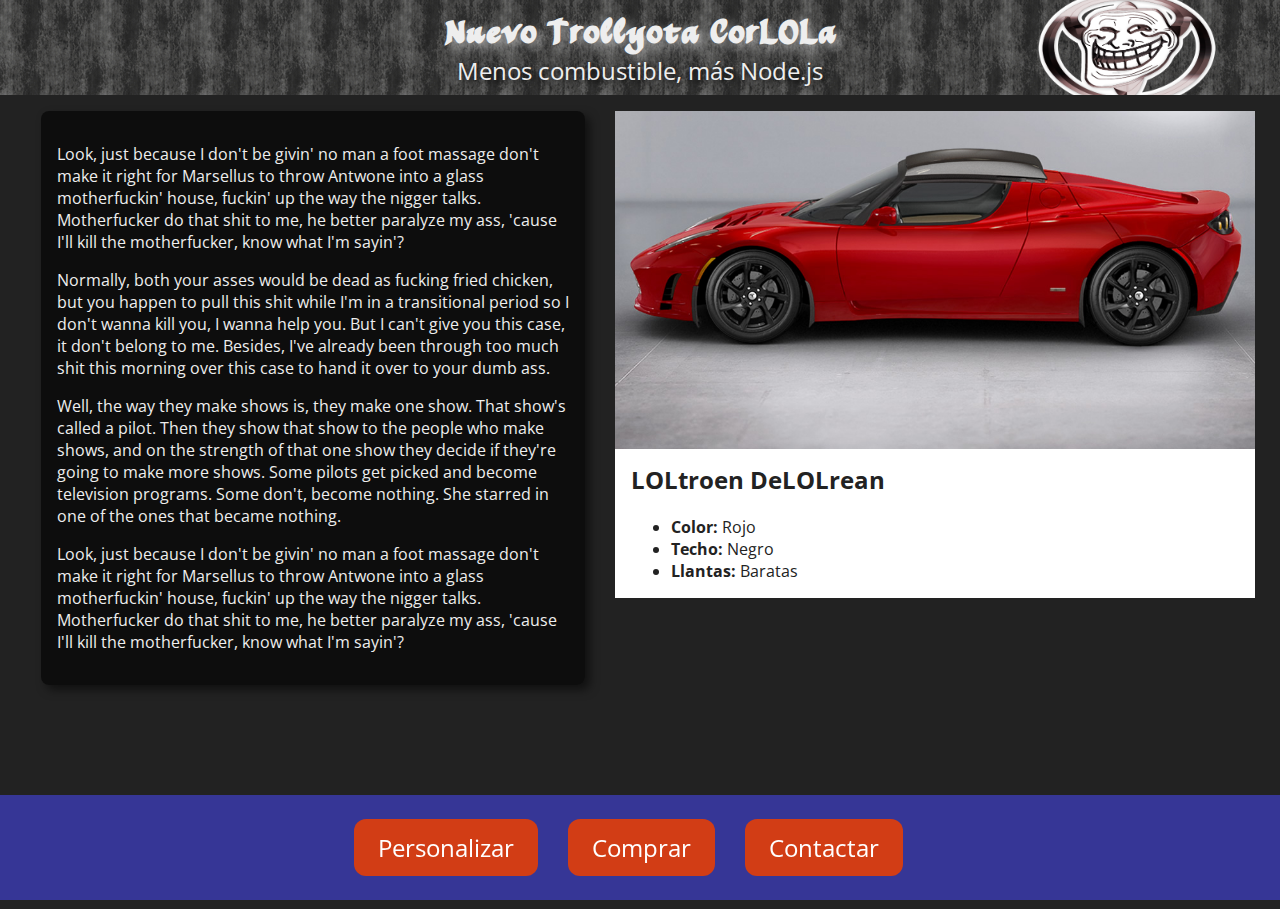
<file: index.html>
<!DOCTYPE html>
<html lang="es">
<head>
	<meta charset="utf-8" />
	<title>Nuevo Trollyota CorLOLa</title>
	<link rel="stylesheet" href="normalize.css" />
	<link href='http://fonts.googleapis.com/css?family=Open+Sans' rel='stylesheet' type='text/css' />
	<link rel="stylesheet" href="estilos.css" />
	<script src="prefixfree.min.js"></script>
	<script src="//ajax.googleapis.com/ajax/libs/jquery/1.8.3/jquery.min.js"></script>
	<script src="codiguito.js"></script>
</head>
<body>
	<header>
		<hgroup>
			<h1>Nuevo Trollyota CorLOLa</h1>
			<h2>Menos combustible, más Node.js</h2>
		</hgroup>
	</header>
	<section>
		<article id="historia" class="historia">
			<p>Look, just because I don't be givin' no man a foot massage don't make it right for Marsellus to throw Antwone into a glass motherfuckin' house, fuckin' up the way the nigger talks. Motherfucker do that shit to me, he better paralyze my ass, 'cause I'll kill the motherfucker, know what I'm sayin'? </p>
			<p>Normally, both your asses would be dead as fucking fried chicken, but you happen to pull this shit while I'm in a transitional period so I don't wanna kill you, I wanna help you. But I can't give you this case, it don't belong to me. Besides, I've already been through too much shit this morning over this case to hand it over to your dumb ass. </p>
			<p>Well, the way they make shows is, they make one show. That show's called a pilot. Then they show that show to the people who make shows, and on the strength of that one show they decide if they're going to make more shows. Some pilots get picked and become television programs. Some don't, become nothing. She starred in one of the ones that became nothing. </p>
			<p>Look, just because I don't be givin' no man a foot massage don't make it right for Marsellus to throw Antwone into a glass motherfuckin' house, fuckin' up the way the nigger talks. Motherfucker do that shit to me, he better paralyze my ass, 'cause I'll kill the motherfucker, know what I'm sayin'? </p>
		</article>
		<figure id="cochecito">
			<div id="cajacochecito">
				<img id="imgcoche" src="crojo.jpg" />
				<img id="imgtecho" src="techonegro.png" />
				<img id="imgllanta" src="llantas1.png" />
			</div>
			<figcaption>
				<h2>LOLtroen DeLOLrean</h2>
				<ul>
					<li><strong>Color:</strong> <span id="colorcoche">Rojo</span></li>
					<li><strong>Techo:</strong> <span id="colortecho">Negro</span></li>
					<li><strong>Llantas:</strong> <span id="colorllanta">Baratas</span></li>
				</ul>
			</figcaption>
		</figure>
		<section id="personalizacion">
			<article id="color">
				<h2>Color</h2>
				<div id="blanco">&nbsp;</div>
				<div id="negro">&nbsp;</div>
				<div id="rojo">&nbsp;</div>
				<div id="azul">&nbsp;</div>
				<div id="amarillo">&nbsp;</div>
				<div id="verde">&nbsp;</div>
			</article>
			<article id="llantas">
				<h2>Llantas</h2>
				<figure id="llantas1">
					<img src="llanta1.png" />
					<figcaption>
						Baratas
					</figcaption>
				</figure>
				<figure id="llantas2">
					<img src="llanta2.png" />
					<figcaption>
						Caras
					</figcaption>
				</figure>
			</article>
			<article id="techo">
				<h2>Tipo de techo</h2>
				<figure id="techoblanco">
					<img src="techo1.png" />
					<figcaption>
						Techo blanco
					</figcaption>
				</figure>
				<figure id="techonegro">
					<img src="techo2.png" />
					<figcaption>
						Techo negro
					</figcaption>
				</figure>
			</article>
		</section>
	</section>
	<nav>
		<ul>
			<li><a href="#" id="personalizar">Personalizar</a></li>
			<li><a href="#" id="comprar">Comprar</a></li>
			<li><a href="#" id="contactar">Contactar</a></li>
		</ul>
	</nav>
	<div id="dialogComprar" class="dialogo">
		El curso de mejorandola ha pagado tu coche :D
	</div>
	<div id="dialogContactar" class="dialogo">
		Sigueme en Twitter como @carcmonge <img src="twitter.png">
	</div>
</body>
</html>
</file>
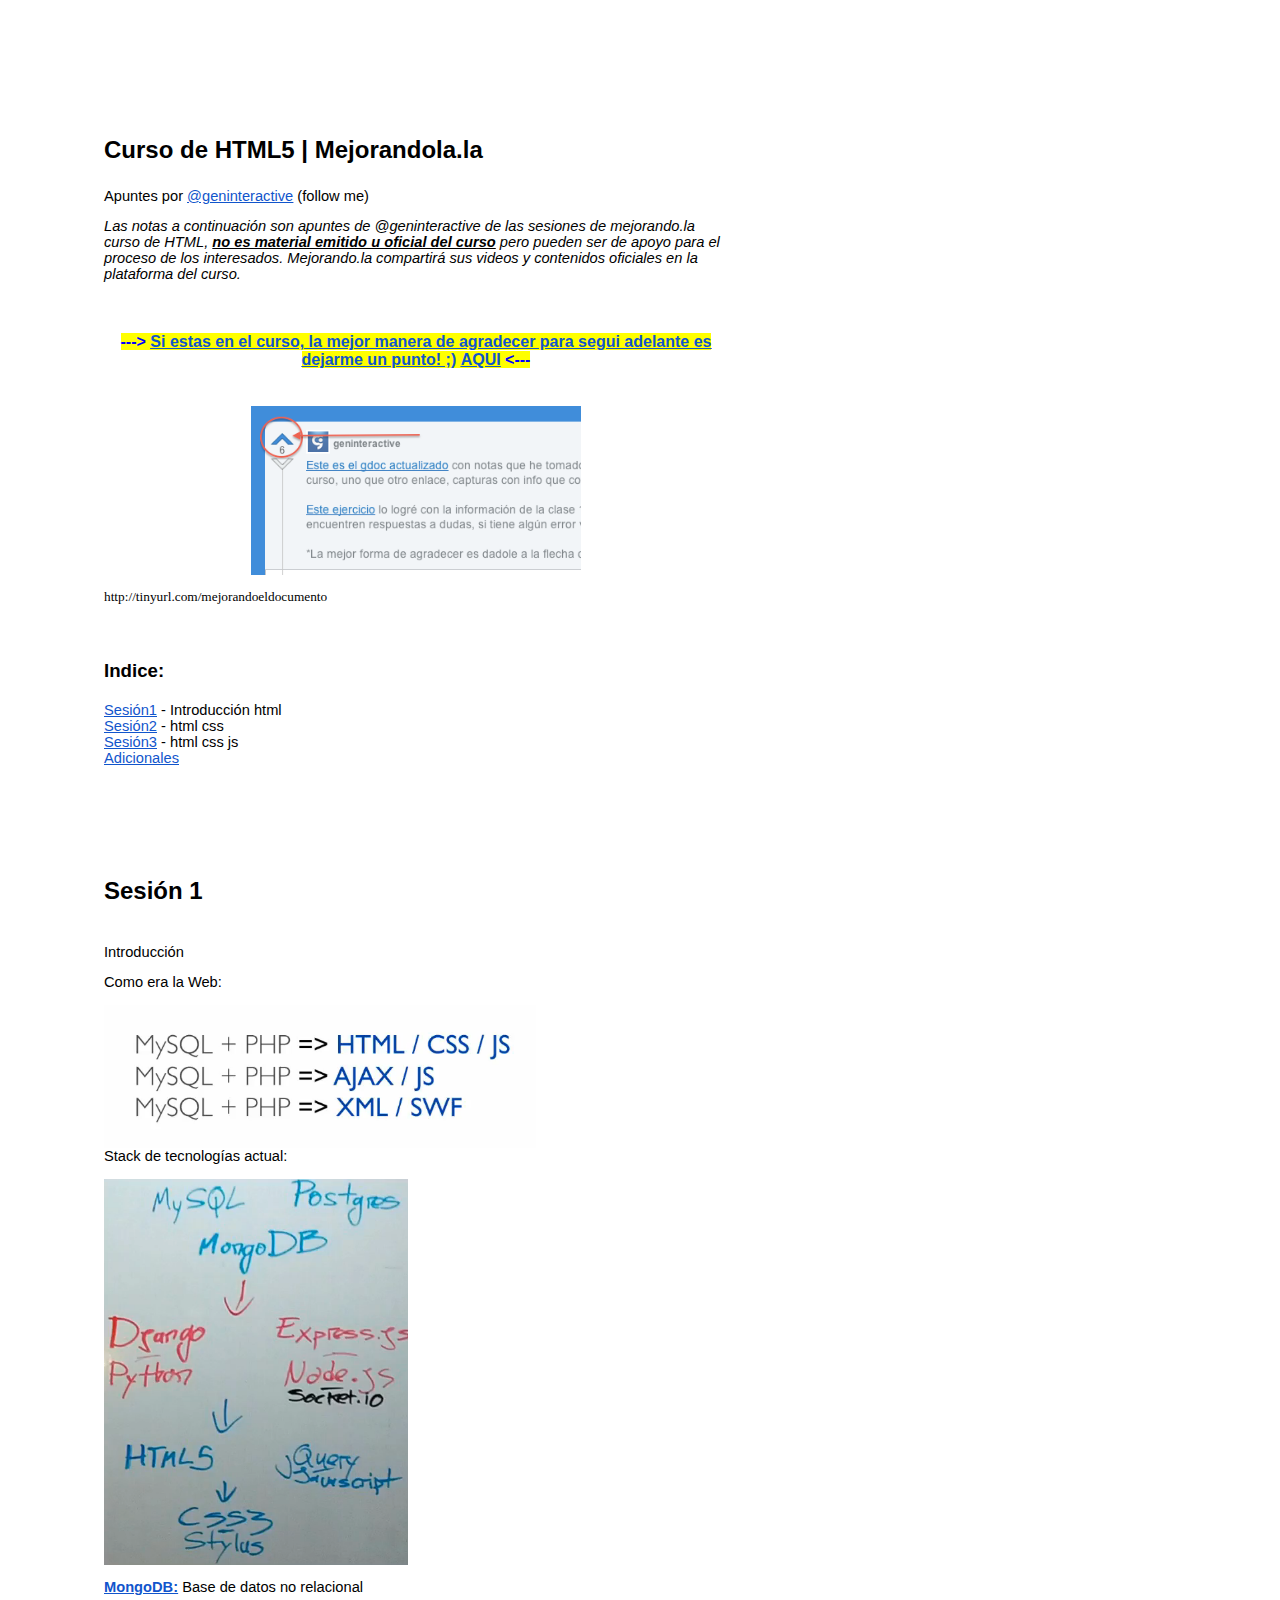
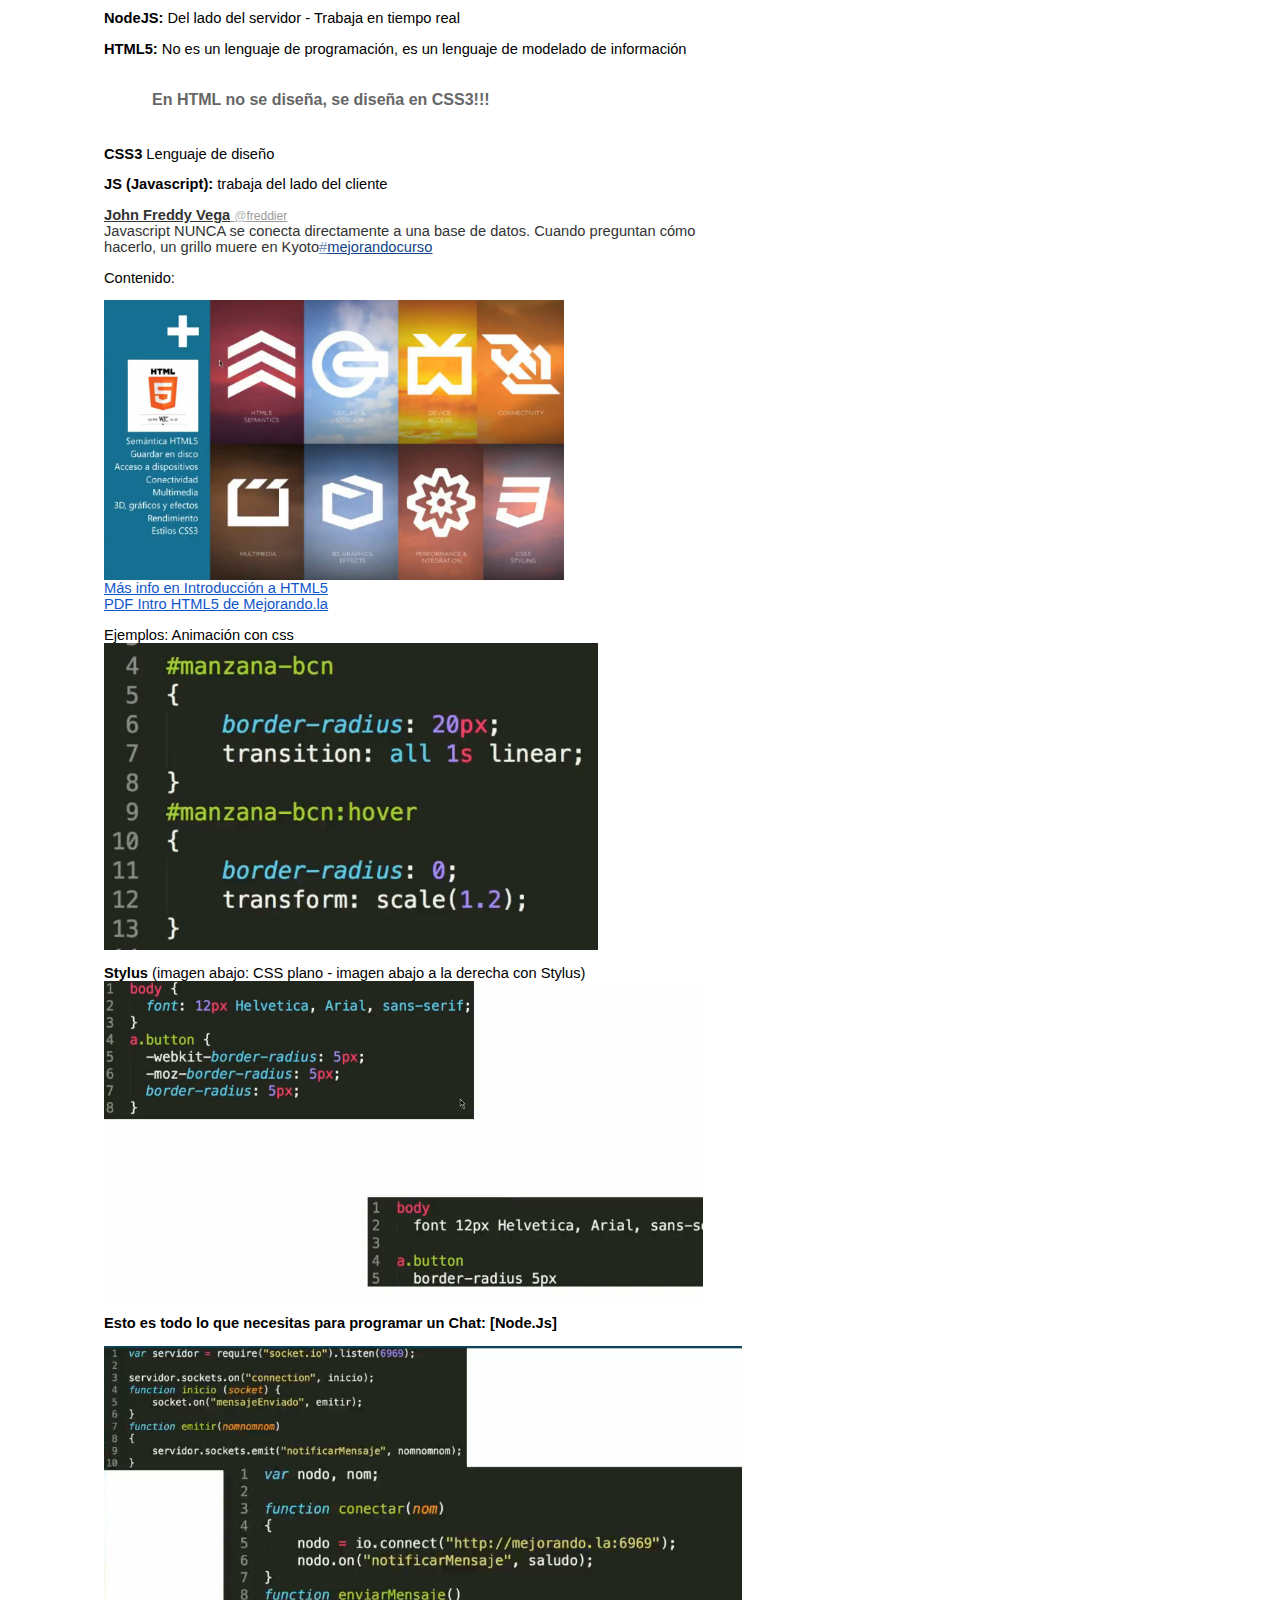
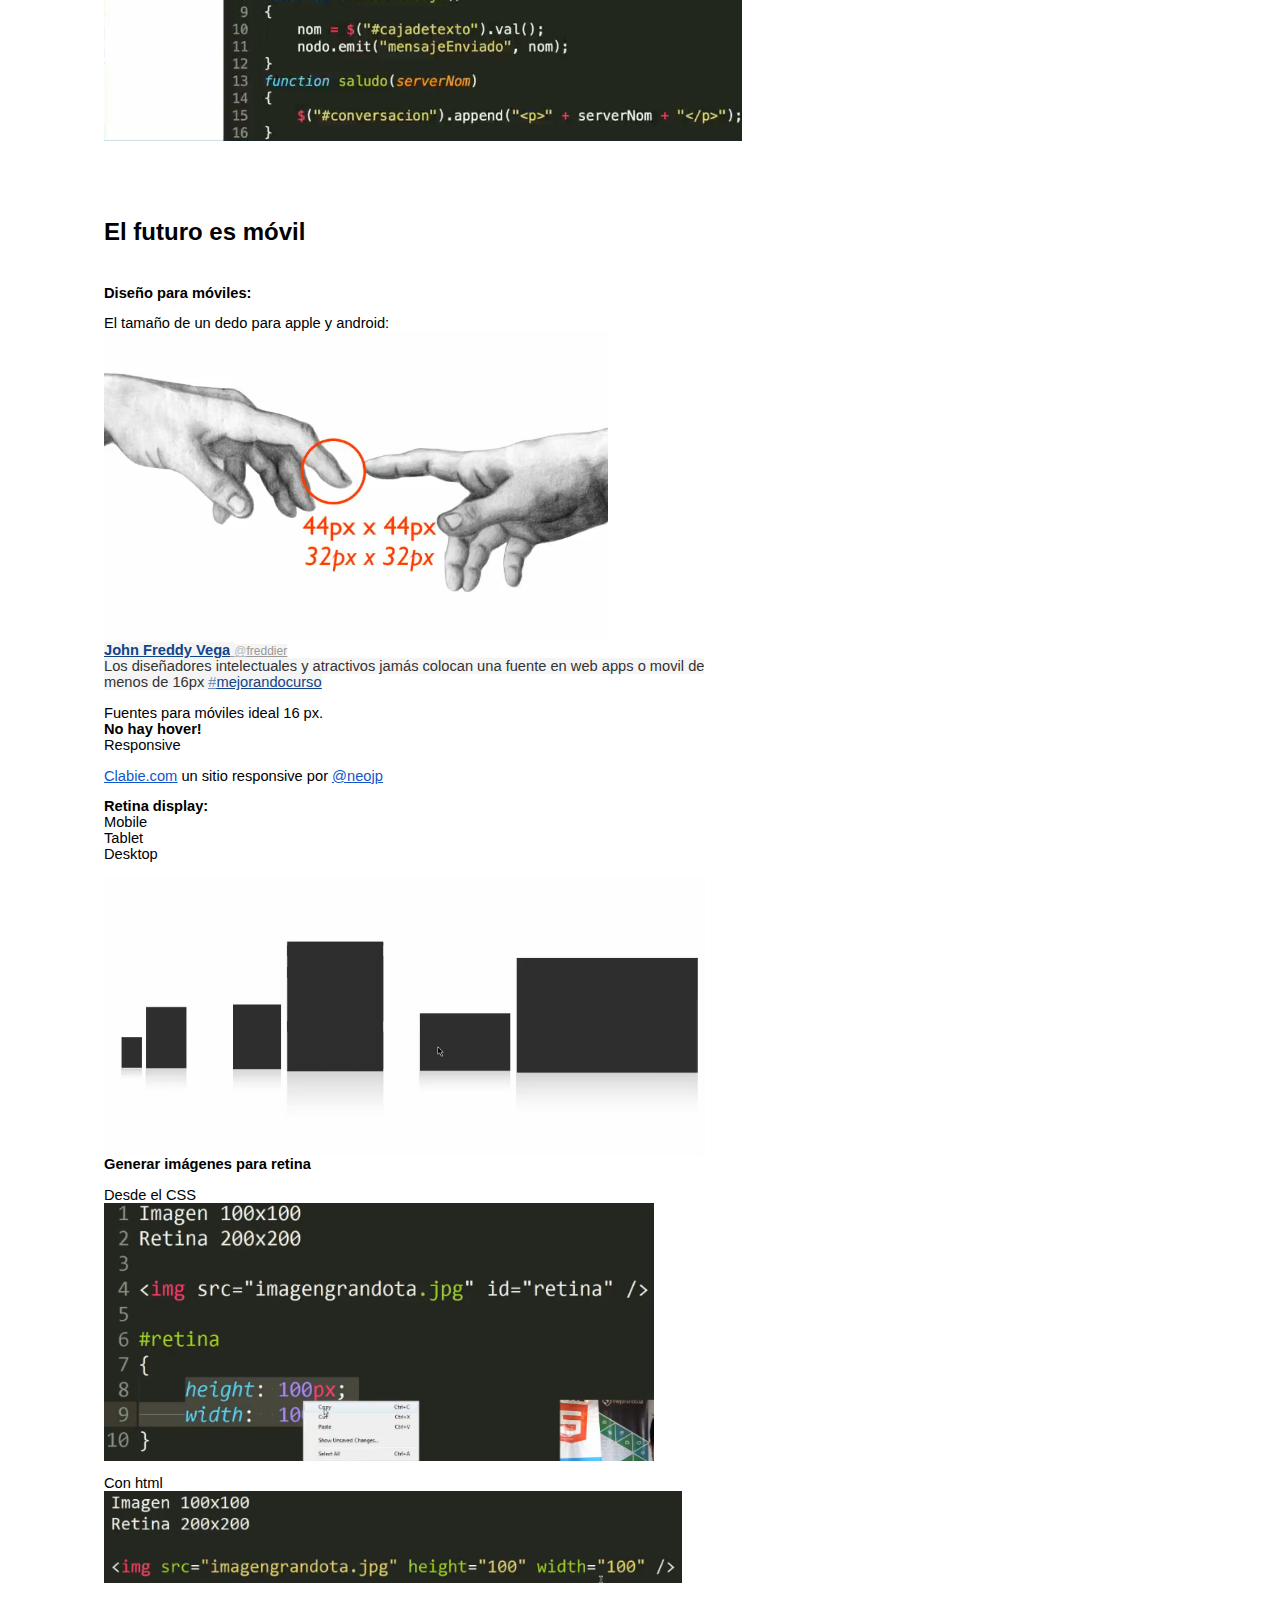
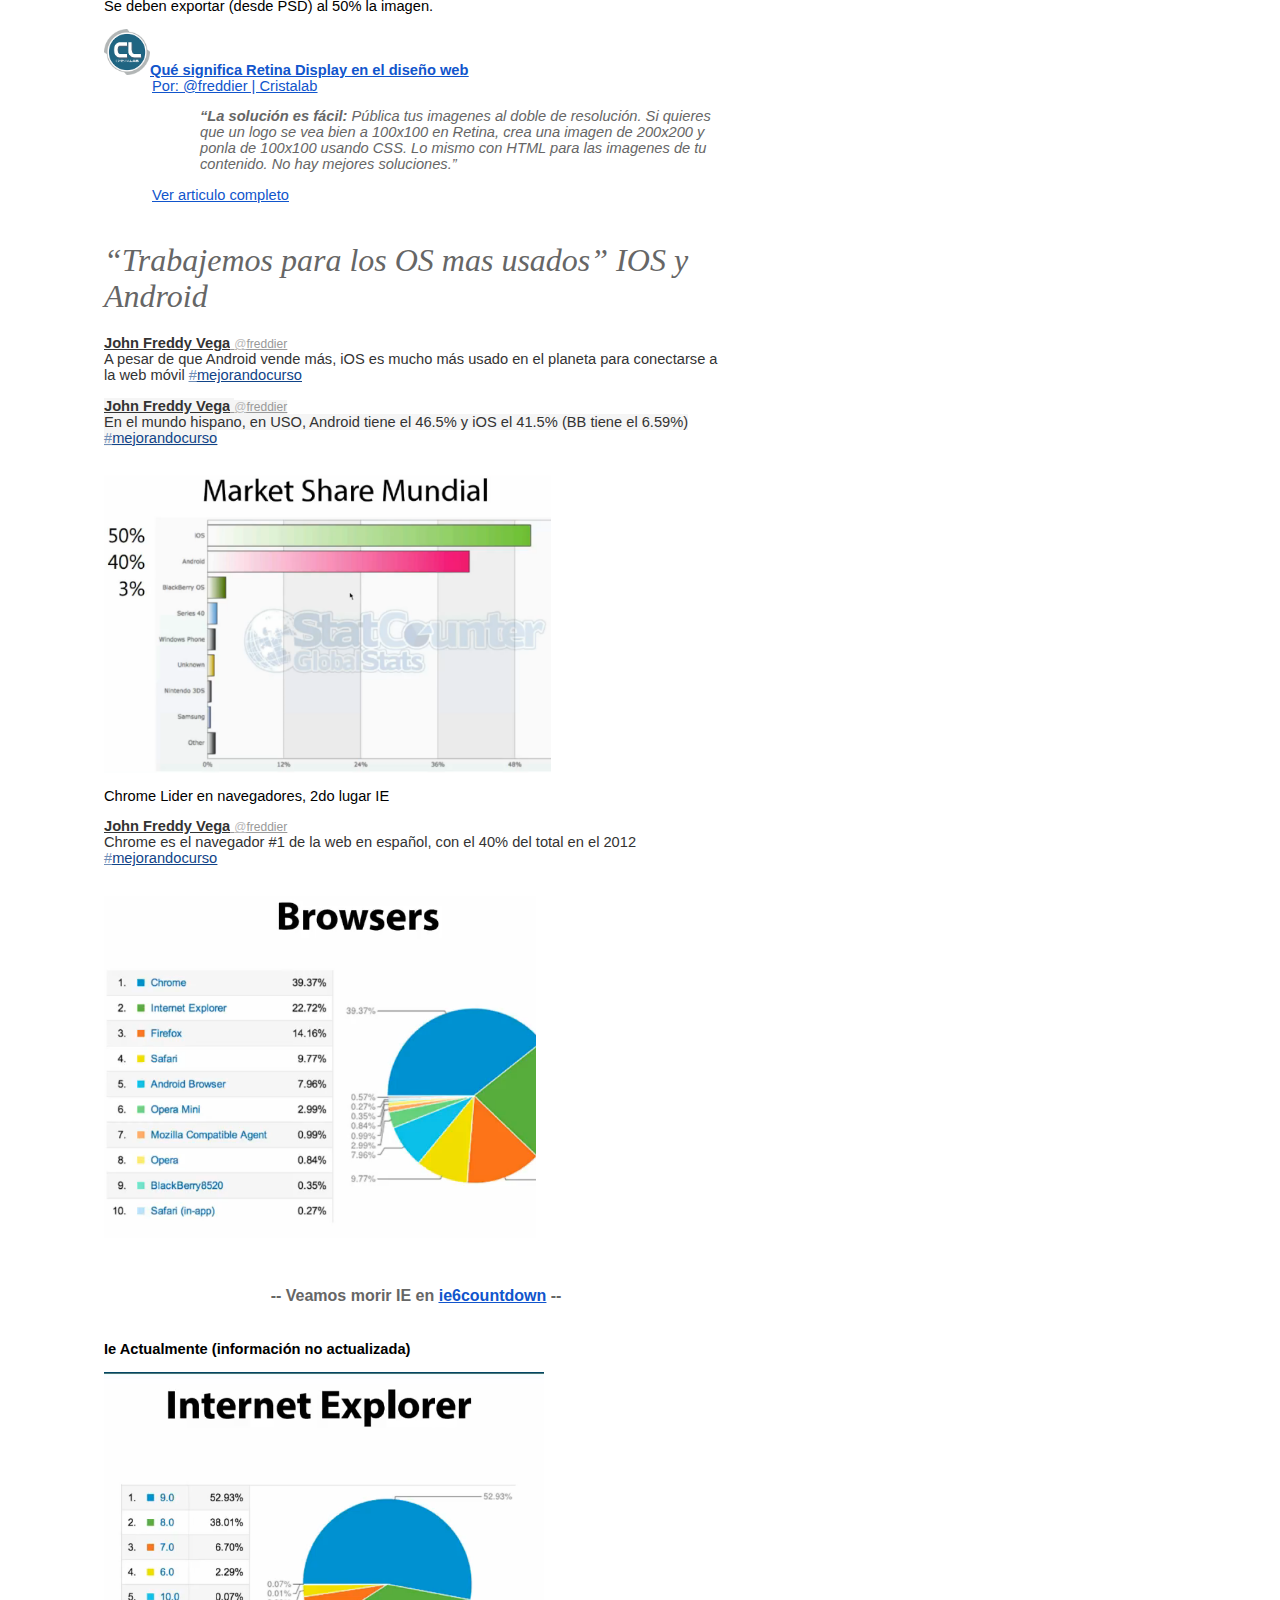
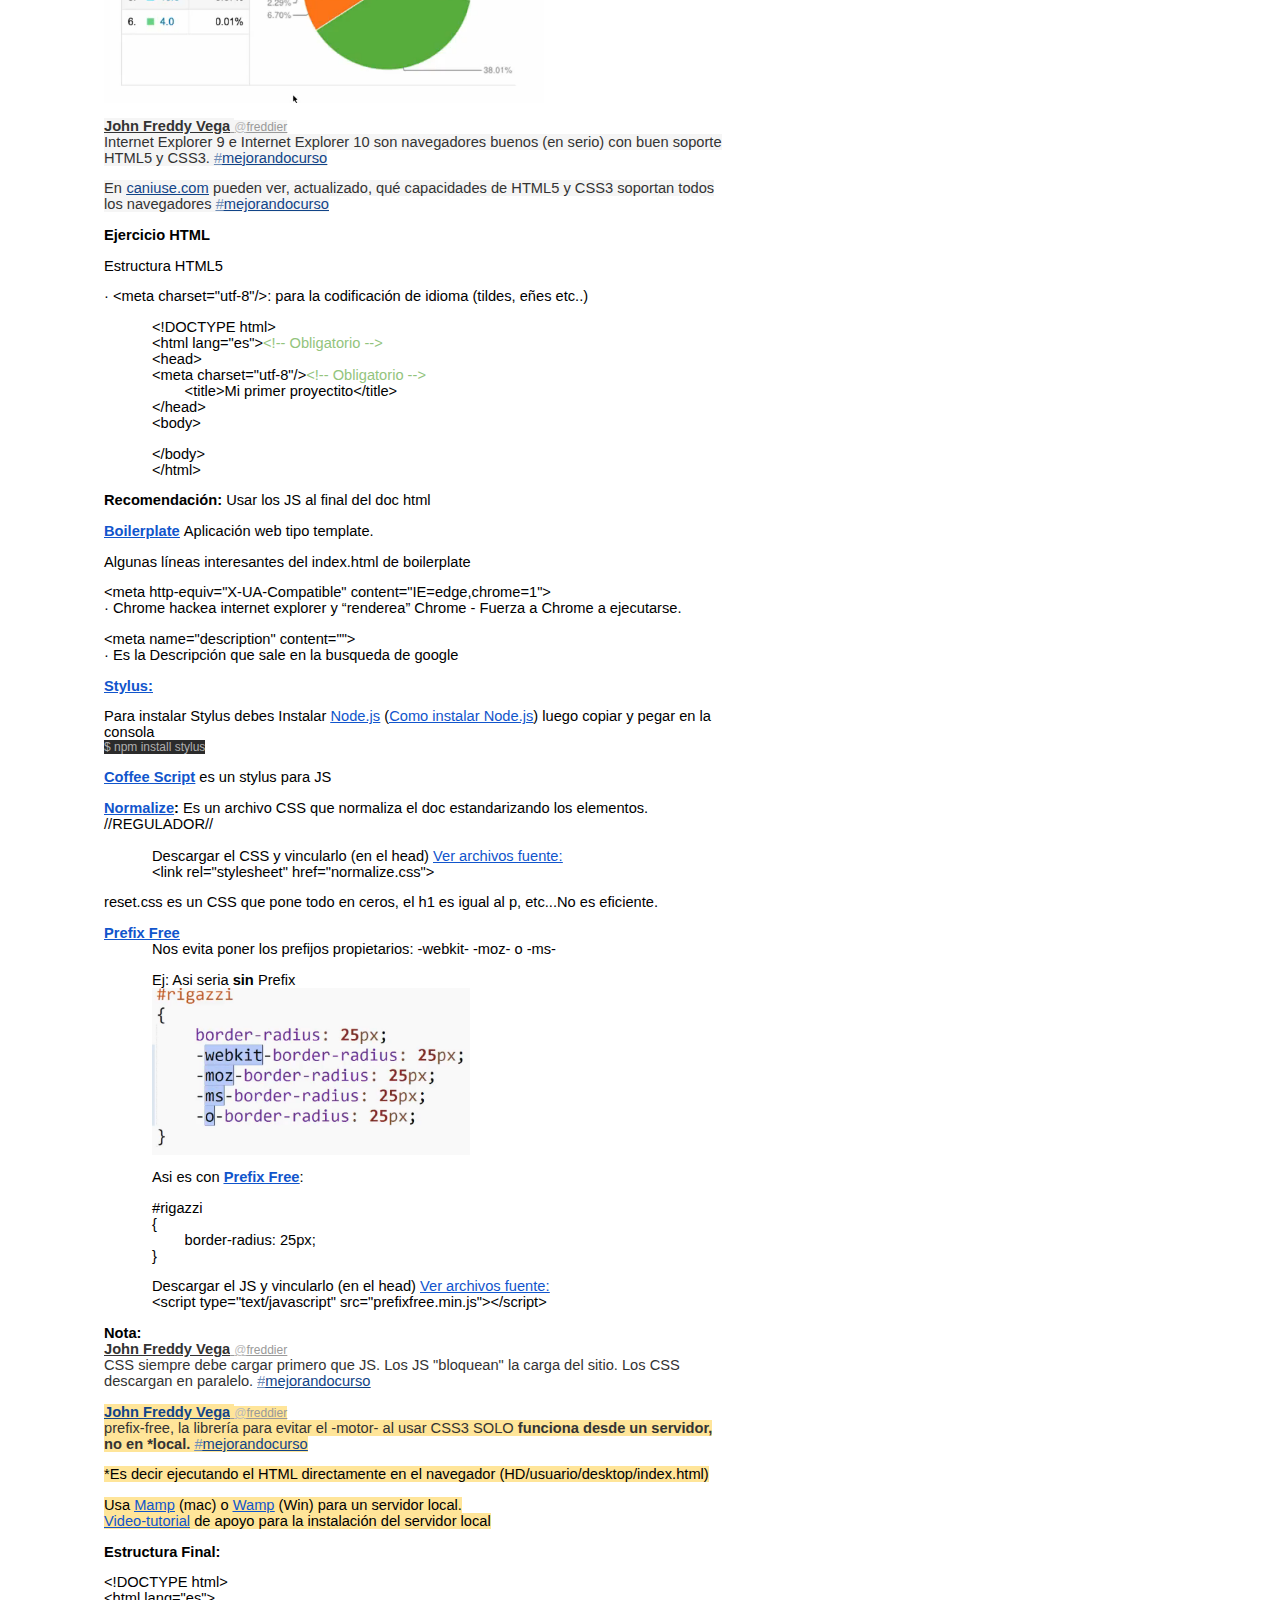
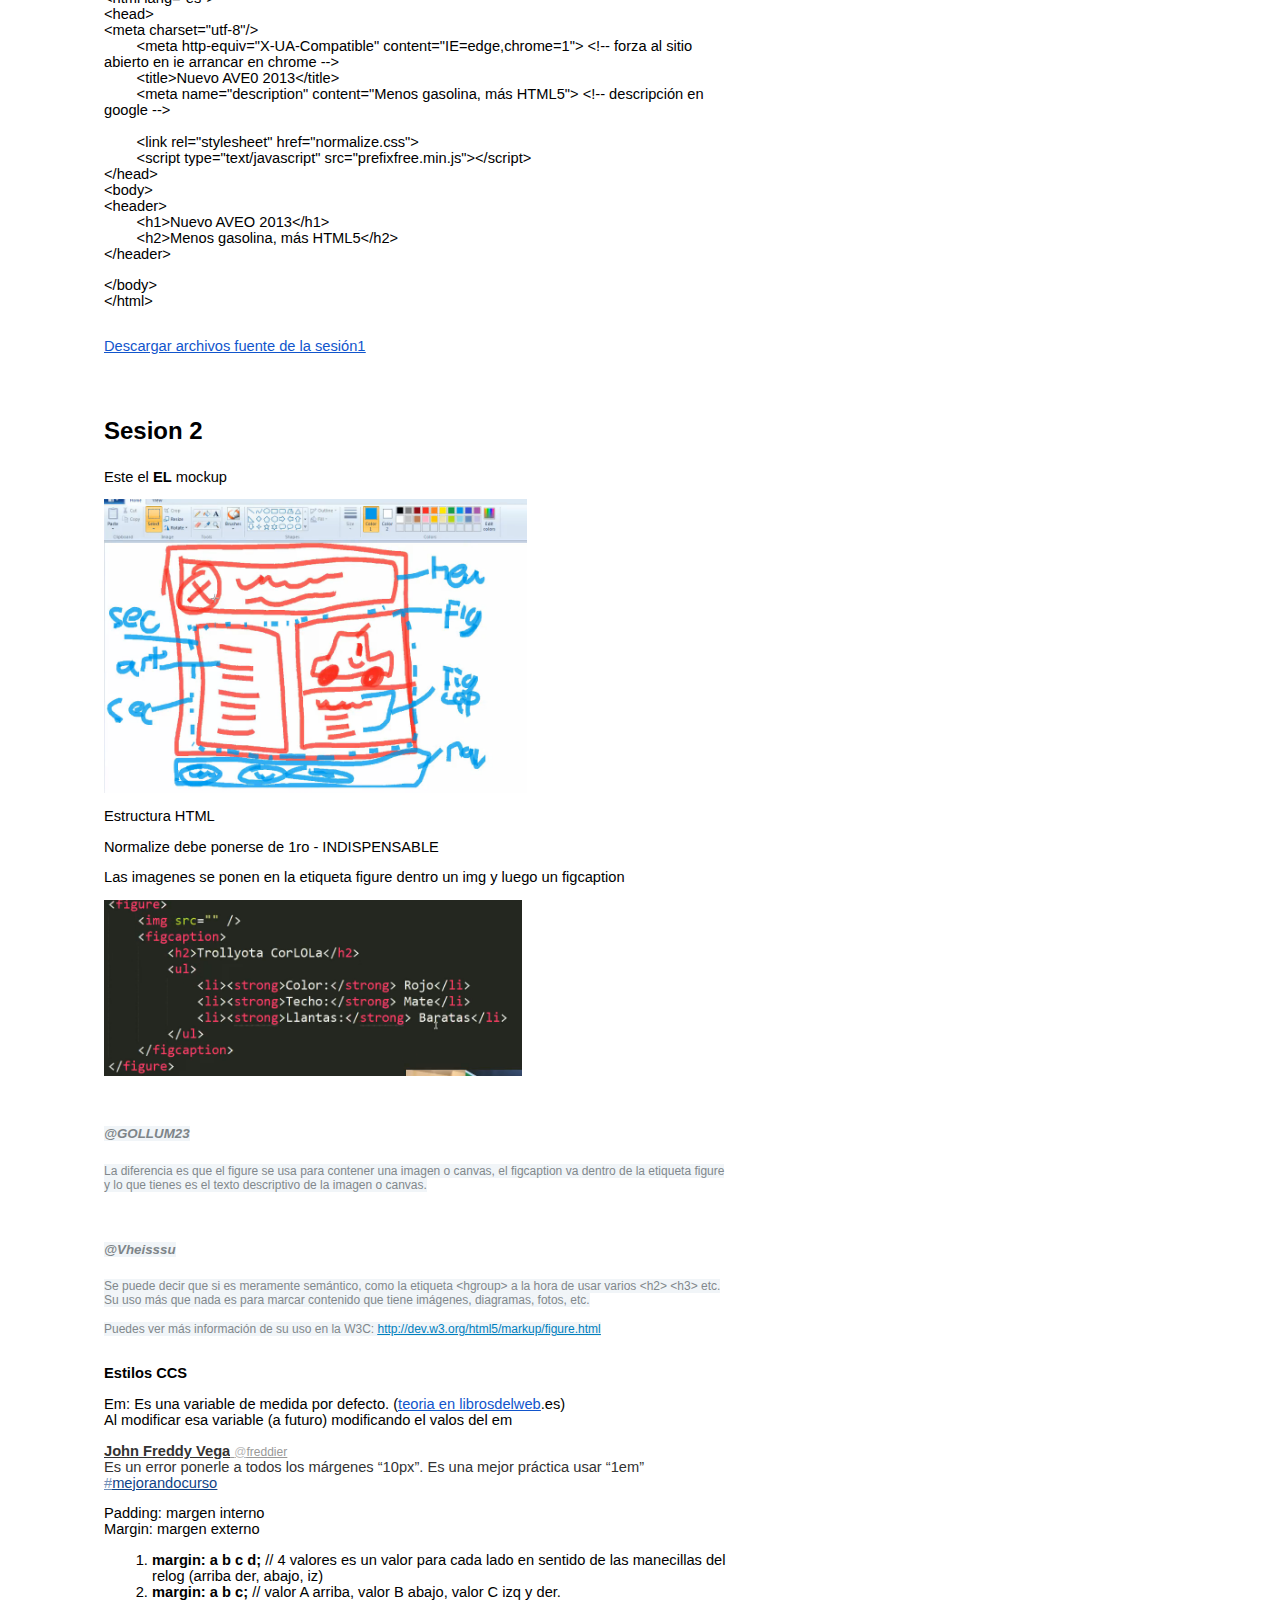
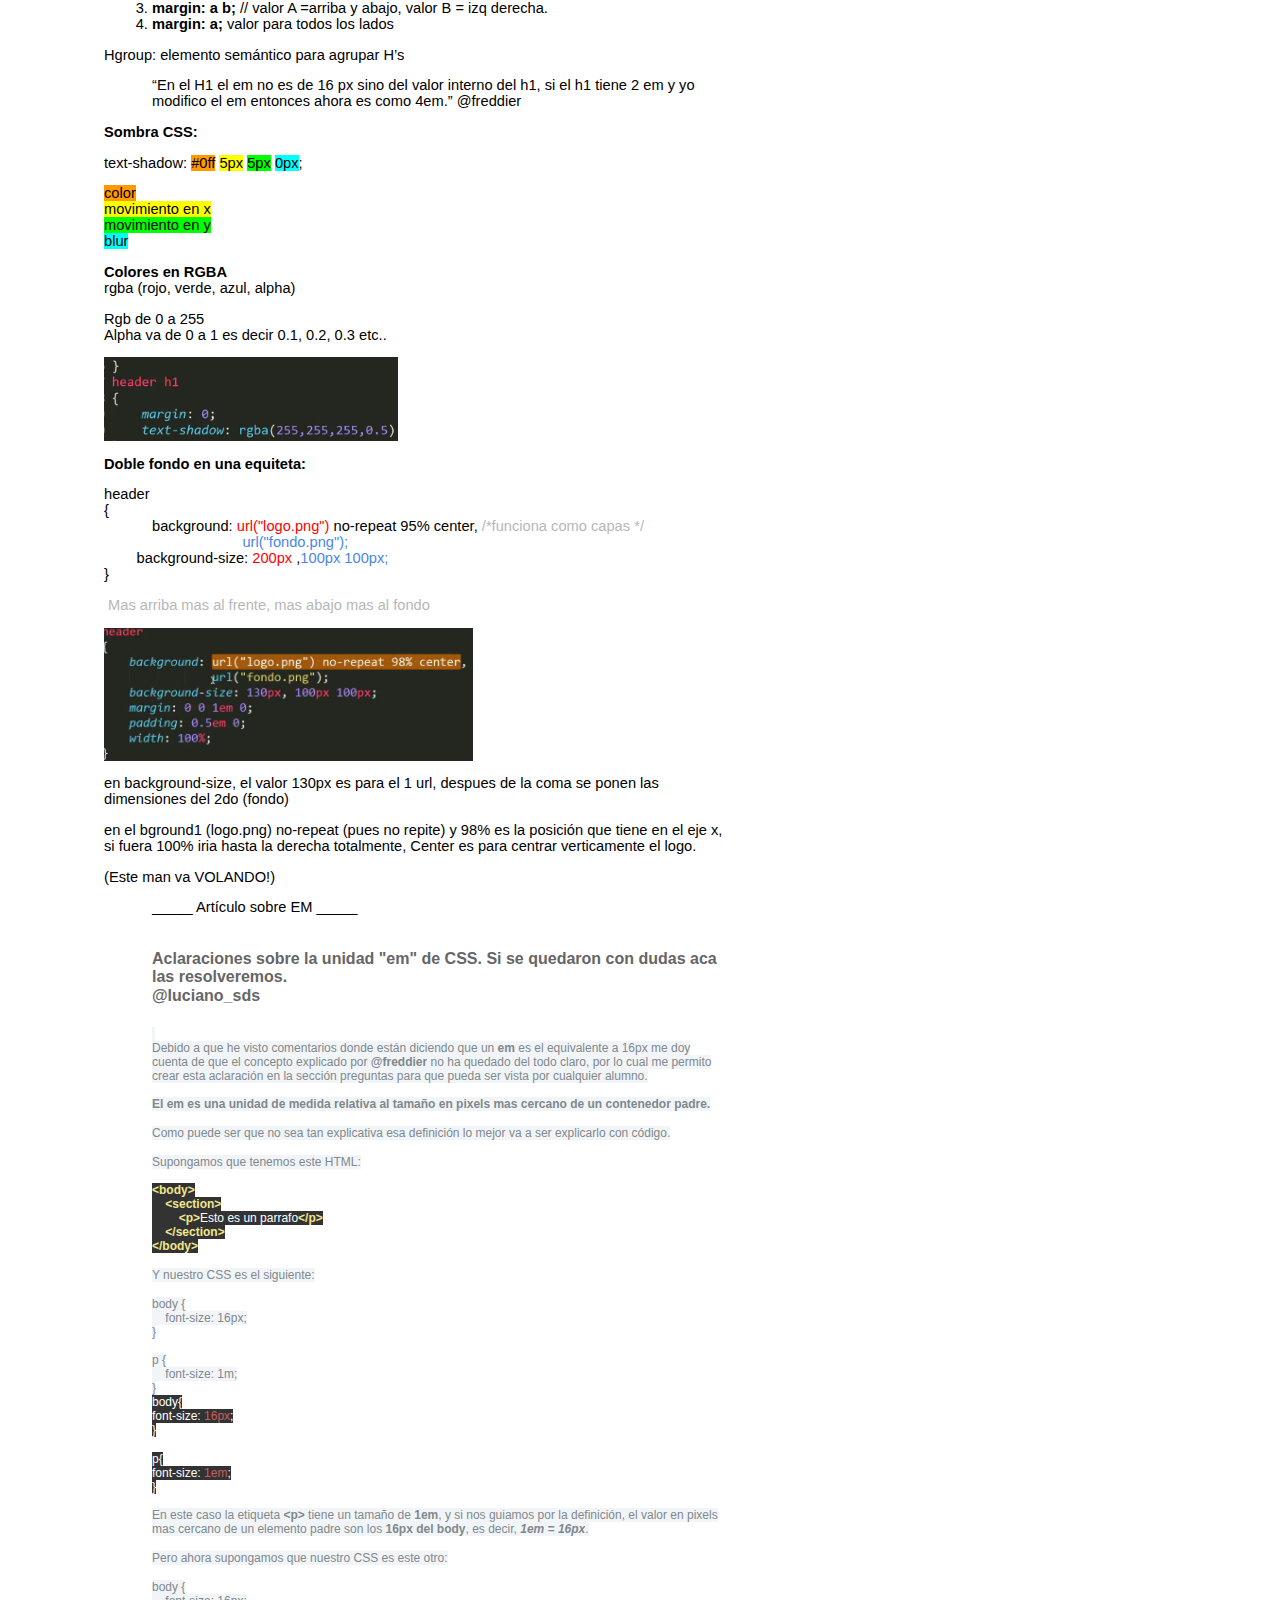
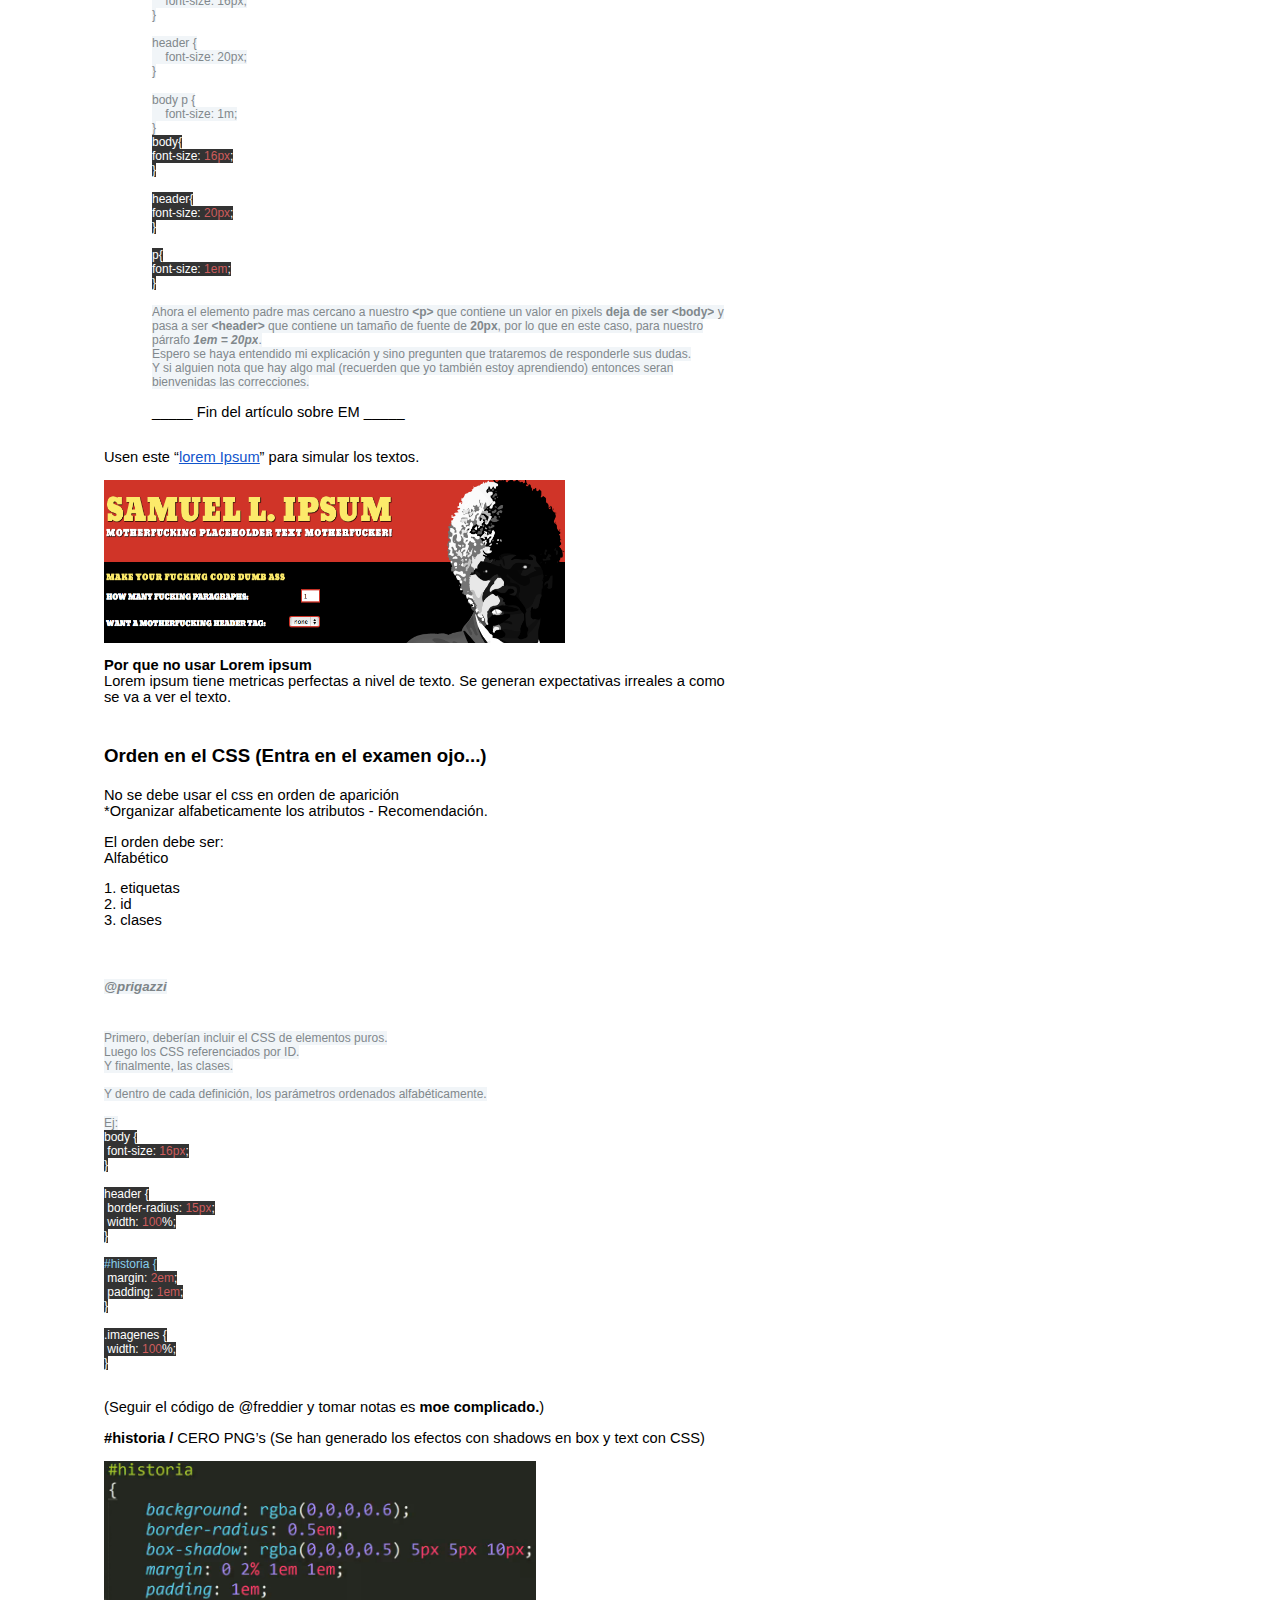
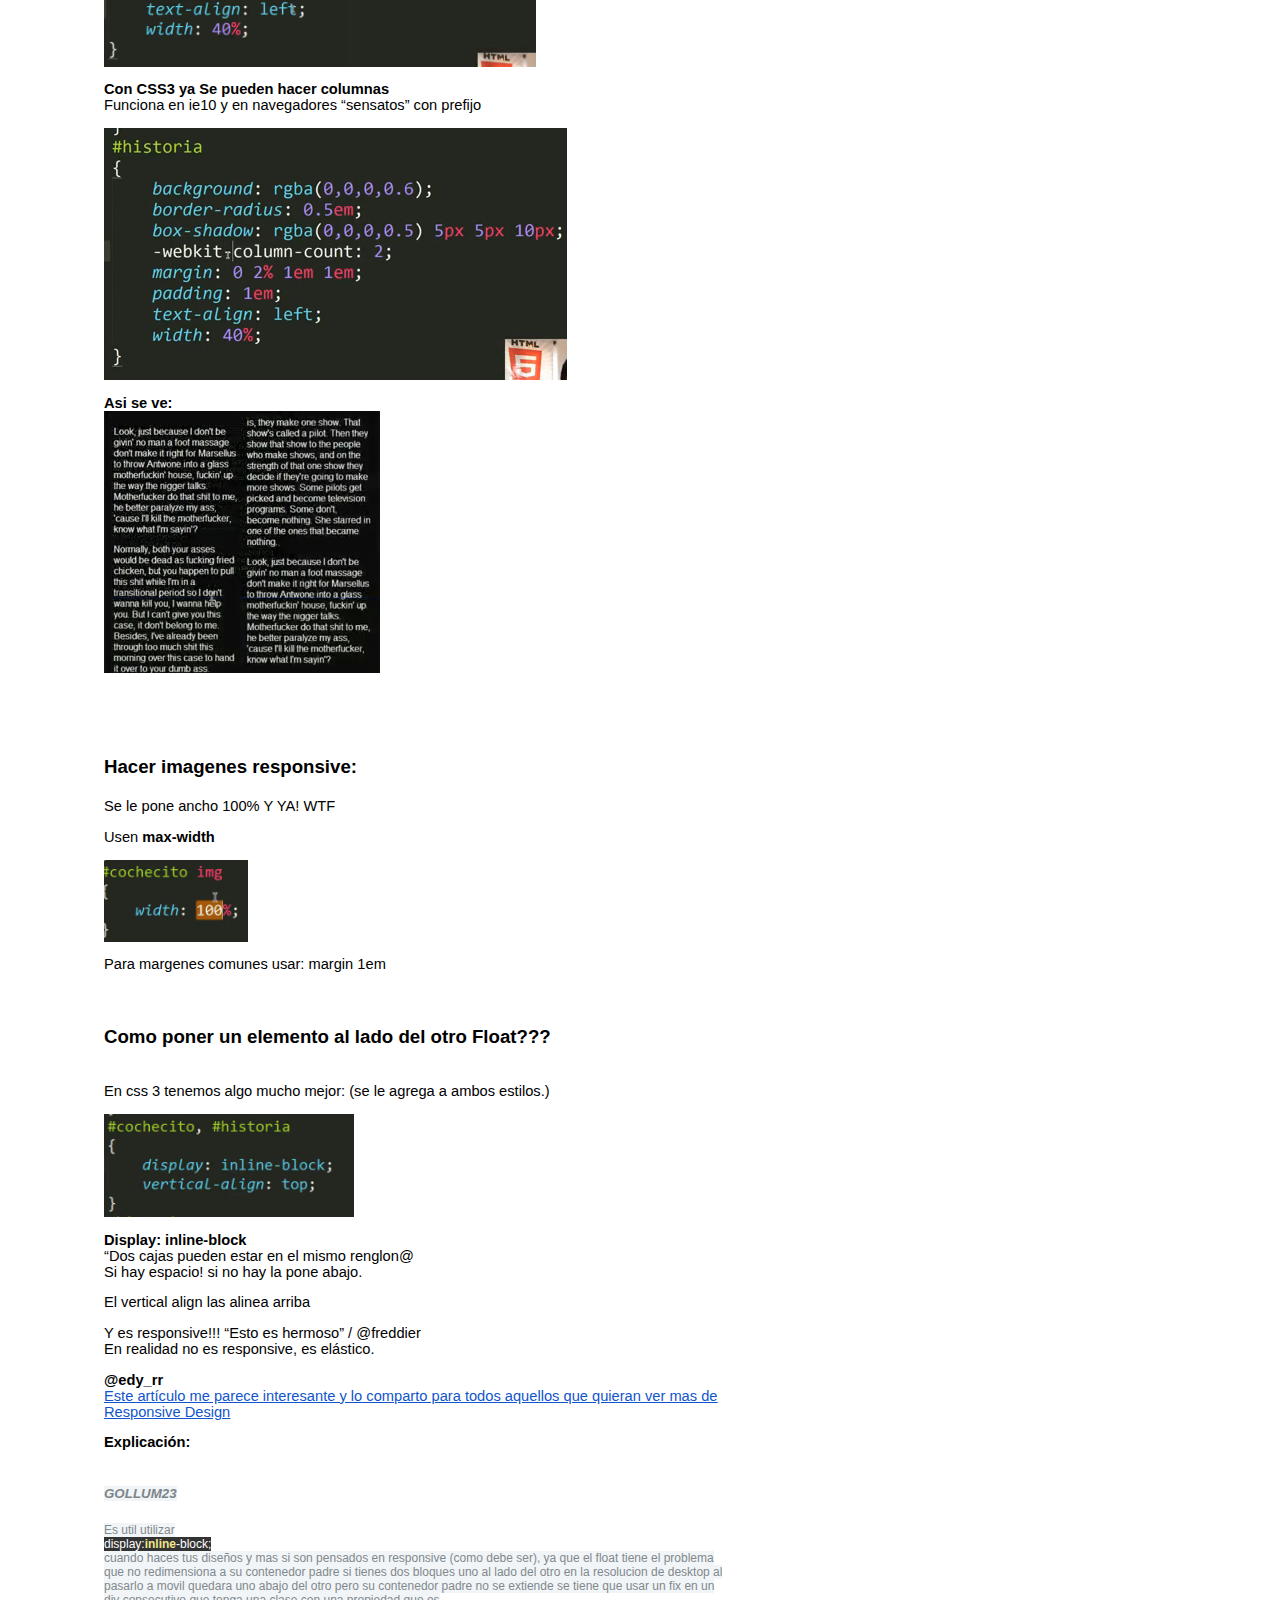
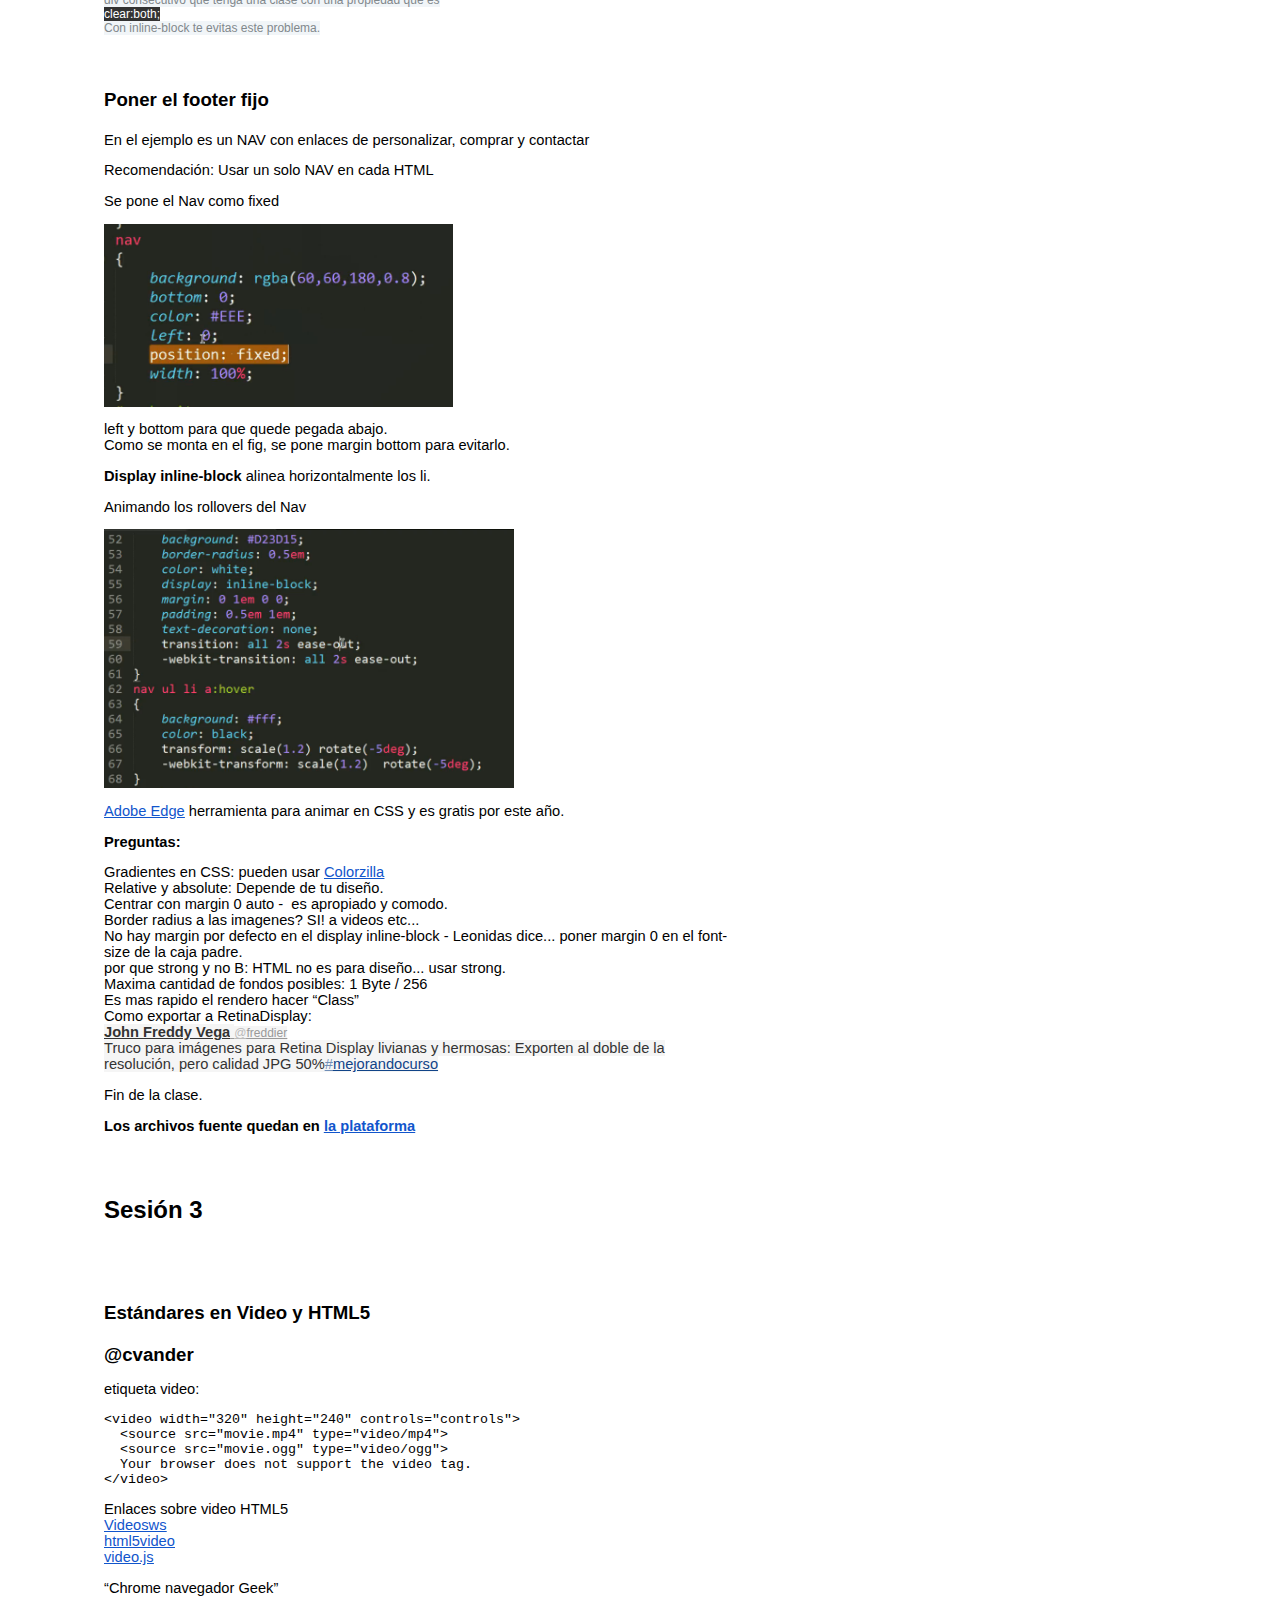
<file: apuntes/CursodeHTML5Mejorandola.la.html>
<html><head><title>Curso de HTML5 | Mejorandola.la</title><style type="text/css">ol{margin:0;padding:0}.c18{color:#ffffff;font-size:9pt;background-color:#f1f5f8;text-decoration:underline}.c6{color:#81888c;font-size:9pt;background-color:#f1f5f8;text-decoration:underline}.c7{color:#333333;background-color:#ffffff;text-decoration:underline;font-weight:bold}.c14{color:#81888c;font-size:9pt;background-color:#f1f5f8;font-weight:bold}.c5{color:#0080be;font-size:9pt;background-color:#f1f5f8;text-decoration:underline}.c49{list-style-type:decimal;margin:0;padding:0}.c15{color:#81888c;font-size:9pt;background-color:#f1f5f8}.c40{color:#afafaf;font-size:9pt;background-color:#2b2b2b}.c33{color:#bbbbbb;font-size:9pt;text-decoration:underline}.c1{color:#ffffff;font-size:9pt;background-color:#333333}.c27{color:#f0e68c;font-size:9pt;background-color:#333333}.c12{color:#87ceeb;font-size:9pt;background-color:#333333}.c11{color:#cd5c5c;font-size:9pt;background-color:#333333}.c30{color:#7e8589;font-size:10pt;background-color:#f1f5f8}.c19{color:#a6b2b7;font-size:8pt;background-color:#f1f5f8}.c32{color:#999999;font-size:9pt;text-decoration:underline}.c8{color:#1155cc;text-decoration:underline}.c50{font-size:10pt;font-family:"Verdana"}.c21{font-size:10pt;font-family:"Courier New"}.c41{color:#708eb7;text-decoration:underline}.c20{color:#333333;background-color:#ffe599}.c46{max-width:468pt;padding:72pt 72pt 72pt 72pt}.c29{color:#0000ff;background-color:#ffff00}.c25{color:#ffffff;font-size:12pt}.c28{color:#114488;text-decoration:underline}.c3{color:inherit;text-decoration:inherit}.c39{color:#999999;text-decoration:underline}.c34{background-color:#ffff00}.c45{padding-left:0pt}.c24{color:#333333}.c51{height:14pt}.c13{text-indent:36pt}.c2{margin-left:36pt}.c0{direction:ltr}.c38{color:#4a86e8}.c10{background-color:#00ff00}.c26{background-color:#ffe599}.c4{height:11pt}.c17{font-style:italic}.c16{font-weight:bold}.c43{font-size:1pt}.c22{color:#666666}.c48{margin-left:72pt}.c31{background-color:#f5f5f5}.c52{color:#ffff00}.c53{color:#b7b7b7}.c23{color:#93c47d}.c37{color:#ff0000}.c36{text-align:center}.c44{font-size:14pt}.c42{text-decoration:underline}.c9{background-color:#ffffff}.c35{background-color:#ff9900}.c47{background-color:#00ffff}.title{padding-top:24pt;line-height:1.15;text-align:left;color:#000000;font-size:36pt;font-family:"Arial";font-weight:bold;padding-bottom:6pt}.subtitle{padding-top:18pt;line-height:1.15;text-align:left;color:#666666;font-style:italic;font-size:24pt;font-family:"Georgia";padding-bottom:4pt}li{color:#000000;font-size:11pt;font-family:"Arial"}p{color:#000000;font-size:11pt;margin:0;font-family:"Arial"}h1{padding-top:24pt;line-height:1.15;text-align:left;color:#000000;font-size:18pt;font-family:"Arial";font-weight:bold;padding-bottom:6pt}h2{padding-top:18pt;line-height:1.15;text-align:left;color:#000000;font-size:14pt;font-family:"Arial";font-weight:bold;padding-bottom:4pt}h3{padding-top:14pt;line-height:1.15;text-align:left;color:#666666;font-size:12pt;font-family:"Arial";font-weight:bold;padding-bottom:4pt}h4{padding-top:12pt;line-height:1.15;text-align:left;color:#666666;font-style:italic;font-size:11pt;font-family:"Arial";padding-bottom:2pt}h5{padding-top:11pt;line-height:1.15;text-align:left;color:#666666;font-size:10pt;font-family:"Arial";font-weight:bold;padding-bottom:2pt}h6{padding-top:10pt;line-height:1.15;text-align:left;color:#666666;font-style:italic;font-size:10pt;font-family:"Arial";padding-bottom:2pt}</style></head><body class="c9 c46"><h1 class="c0"><a name="h.4xv0hxaibgec"></a><span>Curso de HTML5 | Mejorandola.la</span></h1><p class="c0"><span>Apuntes por </span><span class="c8"><a class="c3" href="https://twitter.com/geninteractive">@geninteractive</a></span><span>&nbsp;(follow me)</span></p><p class="c0 c4"><span></span></p><p class="c0"><span class="c17">Las notas a continuaci&oacute;n son apuntes de @geninteractive de las sesiones de mejorando.la curso de HTML, </span><span class="c17 c16 c42">no es material emitido u oficial del curso</span><span class="c17">&nbsp;pero pueden ser de apoyo para el proceso de los interesados. Mejorando.la compartir&aacute; sus videos y contenidos oficiales en la plataforma del curso. </span></p><p class="c0"><span class="c17 c52">&nbsp; &nbsp; </span></p><h3 class="c0 c36"><a name="h.ldb1zvsay715"></a><span class="c29">---&gt; </span><span class="c8 c34"><a class="c3" href="https://cursos.mejorando.la/cursos/diseno-desarrollo-web-online/discusion/11173">Si estas en el curso, la mejor manera de agradecer para segui adelante es dejarme un punto! ;)</a></span><span class="c29">&nbsp;</span><span class="c8 c34"><a class="c3" href="https://cursos.mejorando.la/cursos/diseno-desarrollo-web-online/discusion/11173">AQUI</a></span><span class="c29">&nbsp;&lt;---</span></h3><p class="c0 c4"><span></span></p><p class="c0 c36"><img height="169" src="images/image41.png" width="330"></p><p class="c0 c4"><span></span></p><p class="c0"><span class="c9 c50">http://tinyurl.com/mejorandoeldocumento</span></p><p class="c0 c4"><span></span></p><h2 class="c0"><a name="h.m60l406cq9tz"></a><span>Indice:</span></h2><p class="c0"><span class="c8"><a class="c3" href="#id.n8die57e7ziz">Sesi&oacute;n1</a></span><span>&nbsp;- Introducci&oacute;n html</span></p><p class="c0"><span class="c8"><a class="c3" href="#id.aa1k9prhxd2x">Sesi&oacute;n2</a></span><span>&nbsp;- html css</span></p><p class="c0"><span class="c8"><a class="c3" href="#id.qin84dwownz1">Sesi&oacute;n3</a></span><span>&nbsp;- html css js</span></p><p class="c0"><span class="c8"><a class="c3" href="#id.x5lnudlaxit0">Adicionales</a></span></p><hr style="page-break-before:always;display:none;"><h2 class="c0 c51"><a name="h.g9mj4jzbmw7"></a></h2><a href="#" name="id.n8die57e7ziz"></a><h1 class="c0"><a name="h.nhmnz7stvn2u"></a><span>Sesi&oacute;n 1</span></h1><p class="c0 c4"><span></span></p><p class="c0"><span>Introducci&oacute;n</span></p><p class="c0 c4"><span></span></p><p class="c0"><span>Como era la Web:</span></p><p class="c0 c4"><span></span></p><p class="c0"><img height="143" src="images/image03.png" width="432"></p><p class="c0"><span>Stack de tecnolog&iacute;as actual:</span></p><p class="c0 c4"><span></span></p><p class="c0"><img height="386" src="images/image26.png" width="304"></p><p class="c0 c4"><span></span></p><p class="c0"><span class="c8 c16"><a class="c3" href="http://www.mongodb.org/">MongoDB:</a></span><span>&nbsp;Base de datos no relacional</span></p><p class="c0 c4"><span></span></p><p class="c0"><span class="c16">NodeJS: </span><span>Del lado del servidor - Trabaja en tiempo real</span></p><p class="c0 c4"><span></span></p><p class="c0"><span class="c16">HTML5:</span><span>&nbsp;No es un lenguaje de programaci&oacute;n, es un lenguaje de modelado de informaci&oacute;n</span></p><h3 class="c2 c0"><a name="h.78adq8pze8ag"></a><span>En HTML no se dise&ntilde;a, se dise&ntilde;a en CSS3!!!</span></h3><p class="c0 c4"><span class="c16"></span></p><p class="c0"><span class="c16">CSS3</span><span>&nbsp;Lenguaje de dise&ntilde;o</span></p><p class="c0 c4"><span></span></p><p class="c0"><span class="c16">JS (Javascript):</span><span>&nbsp;trabaja del lado del cliente</span></p><p class="c0 c4"><span class="c24 c9"></span></p><p class="c0"><span class="c7"><a class="c3" href="https://twitter.com/freddier">John Freddy Vega</a></span><span class="c39 c9"><a class="c3" href="https://twitter.com/freddier">&nbsp;&rlm;</a></span><span class="c33 c9"><a class="c3" href="https://twitter.com/freddier">@</a></span><span class="c9 c32"><a class="c3" href="https://twitter.com/freddier">freddier</a></span></p><p class="c0"><span class="c9 c24">Javascript NUNCA se conecta directamente a una base de datos. Cuando preguntan c&oacute;mo hacerlo, un grillo muere en Kyoto</span><span class="c41 c9"><a class="c3" href="https://twitter.com/search?q=%23mejorandocurso&amp;src=hash">#</a></span><span class="c28 c9"><a class="c3" href="https://twitter.com/search?q=%23mejorandocurso&amp;src=hash">mejorandocurso</a></span></p><p class="c0 c4"><span></span></p><p class="c0"><span>Contenido:</span></p><p class="c0 c4"><span></span></p><p class="c0"><img height="280" src="images/image54.png" width="460"></p><p class="c0"><span class="c8"><a class="c3" href="https://mejorando.la/videos/introduccion-html5/">M&aacute;s info en Introducci&oacute;n a HTML5</a></span></p><p class="c0"><span class="c8"><a class="c3" href="https://mejorando.la/guia-html5/">PDF Intro HTML5 de Mejorando.la</a></span></p><p class="c0 c4"><span></span></p><p class="c0"><span>Ejemplos: Animaci&oacute;n con css</span></p><p class="c0"><img height="307" src="images/image40.png" width="494"></p><p class="c0 c4"><span></span></p><p class="c0"><span class="c16">Stylus</span><span>&nbsp;(imagen abajo: CSS plano - imagen abajo a la derecha con Stylus)</span></p><p class="c0"><img height="320" src="images/image44.png" width="599"></p><p class="c0 c4"><span class="c16"></span></p><p class="c0"><span class="c16">Esto es todo lo que necesitas para programar un Chat: [Node.Js]</span></p><p class="c0 c4"><span class="c16"></span></p><p class="c0"><img height="395" src="images/image56.png" width="638"></p><p class="c0 c4"><span class="c16"></span></p><p class="c0 c4"><span class="c16"></span></p><h1 class="c0"><a name="h.jdkjn72jxvru"></a><span>El futuro es m&oacute;vil</span></h1><p class="c0 c4"><span class="c16"></span></p><p class="c0"><span class="c16">Dise&ntilde;o para m&oacute;viles:</span></p><p class="c0 c4"><span class="c16"></span></p><p class="c0"><span>El tama&ntilde;o de un dedo para apple y android:</span></p><p class="c0"><img height="311" src="images/image14.png" width="504"></p><p class="c0"><span class="c28 c16 c31"><a class="c3" href="https://twitter.com/freddier">John Freddy Vega</a></span><span class="c39 c31"><a class="c3" href="https://twitter.com/freddier">&nbsp;&rlm;</a></span><span class="c33 c31"><a class="c3" href="https://twitter.com/freddier">@</a></span><span class="c32 c31"><a class="c3" href="https://twitter.com/freddier">freddier</a></span></p><p class="c0"><span class="c24 c31">Los dise&ntilde;adores intelectuales y atractivos jam&aacute;s colocan una fuente en web apps o movil de menos de 16px </span><span class="c41 c31"><a class="c3" href="https://twitter.com/search?q=%23mejorandocurso&amp;src=hash">#</a></span><span class="c28 c31"><a class="c3" href="https://twitter.com/search?q=%23mejorandocurso&amp;src=hash">mejorandocurso</a></span></p><p class="c0 c4"><span class="c16"></span></p><p class="c0"><span>Fuentes para m&oacute;viles ideal 16 px.</span></p><p class="c0"><span class="c16">No hay hover!</span></p><p class="c0"><span>Responsive</span></p><p class="c0 c4"><span></span></p><p class="c0"><span class="c8"><a class="c3" href="http://clabie.com/">Clabie.com</a></span><span>&nbsp;un sitio responsive por </span><span class="c8"><a class="c3" href="https://twitter.com/neojp">@neojp</a></span></p><p class="c0 c4"><span></span></p><p class="c0"><span class="c16">Retina display:</span></p><p class="c0"><span>Mobile</span></p><p class="c0"><span>Tablet</span></p><p class="c0"><span>Desktop</span></p><p class="c0 c4"><span></span></p><p class="c0"><img height="279" src="images/image28.png" width="601"></p><p class="c0"><span class="c16">Generar im&aacute;genes para retina</span></p><p class="c0 c4"><span></span></p><p class="c0"><span>Desde el CSS</span></p><p class="c0"><img height="258" src="images/image32.png" width="550"></p><p class="c0 c4"><span></span></p><p class="c0"><span>Con html</span></p><p class="c0"><img height="92" src="images/image29.png" width="578"></p><p class="c0 c4"><span></span></p><p class="c0"><span>Se deben exportar (desde PSD) al 50% la imagen.</span></p><p class="c0 c4"><span></span></p><p class="c0"><img height="46" src="images/image45.png" width="46"><span class="c8 c16"><a class="c3" href="http://www.cristalab.com/blog/que-significa-retina-display-en-el-diseno-web-c108299l/">Qu&eacute; significa Retina Display en el dise&ntilde;o web</a></span></p><p class="c13 c0"><span class="c8"><a class="c3" href="http://www.cristalab.com/blog/que-significa-retina-display-en-el-diseno-web-c108299l/">Por: @freddier | Cristalab</a></span></p><p class="c0 c4"><span></span></p><p class="c0 c48"><span class="c17 c16 c22 c9">&ldquo;La soluci&oacute;n es f&aacute;cil:</span><span class="c17 c22 c9">&nbsp;P&uacute;blica tus imagenes al doble de resoluci&oacute;n. Si quieres que un logo se vea bien a 100x100 en Retina, crea una imagen de 200x200 y ponla de 100x100 usando CSS. Lo mismo con HTML para las imagenes de tu contenido. No hay mejores soluciones.&rdquo;</span></p><p class="c0 c4 c48"><span class="c17 c22"></span></p><p class="c2 c0"><span class="c8"><a class="c3" href="http://www.cristalab.com/blog/que-significa-retina-display-en-el-diseno-web-c108299l/">Ver articulo completo</a></span></p><p class="c0 c4"><span></span></p><p class="c0 subtitle"><a name="h.ysv5udtt3wbn"></a><span>&ldquo;Trabajemos para los OS mas usados&rdquo; IOS y Android</span></p><p class="c0 c4"><span></span></p><p class="c0"><span class="c7"><a class="c3" href="https://twitter.com/freddier">John Freddy Vega</a></span><span class="c9 c39"><a class="c3" href="https://twitter.com/freddier">&nbsp;&rlm;</a></span><span class="c33 c9"><a class="c3" href="https://twitter.com/freddier">@</a></span><span class="c32 c9"><a class="c3" href="https://twitter.com/freddier">freddier</a></span></p><p class="c0"><span class="c24 c9">A pesar de que Android vende m&aacute;s, iOS es mucho m&aacute;s usado en el planeta para conectarse a la web m&oacute;vil </span><span class="c41 c9"><a class="c3" href="https://twitter.com/search?q=%23mejorandocurso&amp;src=hash">#</a></span><span class="c9 c28"><a class="c3" href="https://twitter.com/search?q=%23mejorandocurso&amp;src=hash">mejorandocurso</a></span></p><p class="c0 c4"><span></span></p><p class="c0"><span class="c24 c16 c31 c42"><a class="c3" href="https://twitter.com/freddier">John Freddy Vega</a></span><span class="c39 c31"><a class="c3" href="https://twitter.com/freddier">&nbsp;&rlm;</a></span><span class="c33 c31"><a class="c3" href="https://twitter.com/freddier">@</a></span><span class="c32 c31"><a class="c3" href="https://twitter.com/freddier">freddier</a></span></p><p class="c0"><span class="c24 c31">En el mundo hispano, en USO, Android tiene el 46.5% y iOS el 41.5% (BB tiene el 6.59%) </span><span class="c41 c31"><a class="c3" href="https://twitter.com/search?q=%23mejorandocurso&amp;src=hash">#</a></span><span class="c28 c31"><a class="c3" href="https://twitter.com/search?q=%23mejorandocurso&amp;src=hash">mejorandocurso</a></span></p><p class="c0 c4"><span></span></p><p class="c0 c4"><span></span></p><p class="c0"><img height="298" src="images/image13.png" width="447"></p><p class="c0 c4"><span></span></p><p class="c0"><span>Chrome Lider en navegadores, 2do lugar IE</span></p><p class="c0 c4"><span></span></p><p class="c0"><span class="c7"><a class="c3" href="https://twitter.com/freddier">John Freddy Vega</a></span><span class="c39 c9"><a class="c3" href="https://twitter.com/freddier">&nbsp;&rlm;</a></span><span class="c33 c9"><a class="c3" href="https://twitter.com/freddier">@</a></span><span class="c32 c9"><a class="c3" href="https://twitter.com/freddier">freddier</a></span></p><p class="c0"><span class="c24 c9">Chrome es el navegador #1 de la web en espa&ntilde;ol, con el 40% del total en el 2012 </span><span class="c41 c9"><a class="c3" href="https://twitter.com/search?q=%23mejorandocurso&amp;src=hash">#</a></span><span class="c28 c9"><a class="c3" href="https://twitter.com/search?q=%23mejorandocurso&amp;src=hash">mejorandocurso</a></span></p><p class="c0 c4"><span></span></p><p class="c0 c4"><span></span></p><p class="c0"><img height="342" src="images/image15.png" width="432"></p><p class="c0 c4"><span></span></p><h3 class="c0 c36"><a name="h.kr18ldvn1toi"></a><span>-- Veamos morir IE en </span><span class="c8"><a class="c3" href="http://www.ie6countdown.com/">ie6countdown</a></span><span>&nbsp;--</span></h3><p class="c0 c4"><span></span></p><p class="c0"><span class="c16">Ie Actualmente (informaci&oacute;n no actualizada)</span></p><p class="c0 c4"><span></span></p><p class="c0"><img height="331" src="images/image35.png" width="440"></p><p class="c0 c4"><span></span></p><p class="c0"><span class="c24 c16 c31 c42"><a class="c3" href="https://twitter.com/freddier">John Freddy Vega</a></span><span class="c39 c31"><a class="c3" href="https://twitter.com/freddier">&nbsp;&rlm;</a></span><span class="c33 c31"><a class="c3" href="https://twitter.com/freddier">@</a></span><span class="c32 c31"><a class="c3" href="https://twitter.com/freddier">freddier</a></span></p><p class="c0"><span class="c24 c31">Internet Explorer 9 e Internet Explorer 10 son navegadores buenos (en serio) con buen soporte HTML5 y CSS3. </span><span class="c41 c31"><a class="c3" href="https://twitter.com/search?q=%23mejorandocurso&amp;src=hash">#</a></span><span class="c28 c31"><a class="c3" href="https://twitter.com/search?q=%23mejorandocurso&amp;src=hash">mejorandocurso</a></span></p><p class="c0 c4"><span class="c24 c31"></span></p><p class="c0"><span class="c24 c31">En </span><span class="c28 c43 c31"><a class="c3" href="http://t.co/1KOqQS6f">/</a></span><span class="c28 c31"><a class="c3" href="http://t.co/1KOqQS6f">caniuse.com</a></span><span class="c28 c31 c43"><a class="c3" href="http://t.co/1KOqQS6f">&nbsp;</a></span><span class="c24 c31">&nbsp;pueden ver, actualizado, qu&eacute; capacidades de HTML5 y CSS3 soportan todos los navegadores </span><span class="c31 c41"><a class="c3" href="https://twitter.com/search?q=%23mejorandocurso&amp;src=hash">#</a></span><span class="c28 c31"><a class="c3" href="https://twitter.com/search?q=%23mejorandocurso&amp;src=hash">mejorandocurso</a></span></p><p class="c0 c4"><span></span></p><p class="c0"><span class="c16">Ejercicio HTML</span></p><p class="c0 c4"><span class="c16"></span></p><p class="c0"><span>Estructura HTML5</span></p><p class="c0 c4"><span></span></p><p class="c0"><span>&middot; &lt;meta charset=&quot;utf-8&quot;/&gt;: para la codificaci&oacute;n de idioma (tildes, e&ntilde;es etc..)</span></p><p class="c0 c4"><span></span></p><p class="c2 c0"><span>&lt;!DOCTYPE html&gt;</span></p><p class="c2 c0"><span>&lt;html lang=&quot;es&quot;&gt;</span><span class="c23">&lt;!-- Obligatorio --&gt;</span></p><p class="c2 c0"><span>&lt;head&gt;</span></p><p class="c2 c0"><span>&lt;meta charset=&quot;utf-8&quot;/&gt;</span><span class="c23">&lt;!-- Obligatorio --&gt;</span></p><p class="c2 c0"><span>&nbsp;&nbsp;&nbsp;&nbsp;&nbsp;&nbsp;&nbsp;&nbsp;&lt;title&gt;Mi primer proyectito&lt;/title&gt;</span></p><p class="c2 c0"><span>&lt;/head&gt;</span></p><p class="c2 c0"><span>&lt;body&gt;</span></p><p class="c2 c0 c4"><span></span></p><p class="c2 c0"><span>&lt;/body&gt;</span></p><p class="c2 c0"><span>&lt;/html&gt;</span></p><p class="c2 c0 c4"><span></span></p><p class="c0"><span class="c16">Recomendaci&oacute;n:</span><span>&nbsp;Usar los JS al final del doc html</span></p><p class="c0 c4"><span></span></p><p class="c0"><span class="c8 c16"><a class="c3" href="http://html5boilerplate.com/">Boilerplate</a></span><span class="c16">&nbsp;</span><span>Aplicaci&oacute;n web tipo template.</span></p><p class="c0 c4"><span></span></p><p class="c0"><span>Algunas l&iacute;neas interesantes del index.html de boilerplate</span></p><p class="c0 c4"><span></span></p><p class="c0"><span>&lt;meta http-equiv=&quot;X-UA-Compatible&quot; content=&quot;IE=edge,chrome=1&quot;&gt;</span></p><p class="c0"><span>&middot; Chrome hackea internet explorer y &ldquo;renderea&rdquo; Chrome - Fuerza a Chrome a ejecutarse.</span></p><p class="c0 c4"><span></span></p><p class="c0"><span>&lt;meta name=&quot;description&quot; content=&quot;&quot;&gt;</span></p><p class="c0"><span>&middot; Es la Descripci&oacute;n que sale en la busqueda de google</span></p><p class="c0 c4"><span></span></p><p class="c0"><span class="c8 c16"><a class="c3" href="http://learnboost.github.com/stylus/">Stylus:</a></span></p><p class="c0 c4"><span class="c16"></span></p><p class="c0"><span>Para instalar Stylus debes Instalar </span><span class="c8"><a class="c3" href="http://nodejs.org/">Node.js</a></span><span>&nbsp;(</span><span class="c8"><a class="c3" href="https://cursos.mejorando.la/cursos/diseno-desarrollo-web-online">Como instalar Node.js</a></span><span>) luego copiar y pegar en la consola </span></p><p class="c0"><span class="c40">$ npm install stylus</span></p><p class="c0 c4"><span class="c40"></span></p><p class="c0"><span class="c8 c16"><a class="c3" href="http://coffeescript.org/">Coffee Script</a></span><span class="c16">&nbsp;</span><span>es un stylus para JS</span></p><p class="c0 c4"><span></span></p><p class="c0"><span class="c8 c16"><a class="c3" href="http://necolas.github.com/normalize.css/">Normalize</a></span><span class="c16">: </span><span>Es un archivo CSS que normaliza el doc estandarizando los elementos. //REGULADOR//</span></p><p class="c2 c0"><span><br>Descargar el CSS y vincularlo (en el head) </span><span class="c8"><a class="c3" href="#id.guom2skbhs2f">Ver archivos fuente:</a></span></p><p class="c2 c0"><span>&lt;link rel=&quot;stylesheet&quot; href=&quot;normalize.css&quot;&gt;</span></p><p class="c0 c4"><span></span></p><p class="c0"><span>reset.css es un CSS que pone todo en ceros, el h1 es igual al p, etc...No es eficiente.</span></p><p class="c0 c4"><span class="c40"></span></p><p class="c0"><span class="c8 c16"><a class="c3" href="http://leaverou.github.com/prefixfree/">Prefix Free</a></span></p><p class="c13 c0"><span>Nos evita poner los prefijos propietarios: -webkit- -moz- o -ms-</span></p><p class="c13 c0 c4"><span></span></p><p class="c13 c0"><span>Ej: Asi seria </span><span class="c16">sin</span><span>&nbsp;Prefix</span></p><p class="c13 c0"><img height="167" src="images/image05.png" width="318"></p><p class="c13 c0 c4"><span></span></p><p class="c13 c0"><span>Asi es con </span><span class="c8 c16"><a class="c3" href="http://leaverou.github.com/prefixfree/">Prefix Free</a></span><span>:</span></p><p class="c13 c0 c4"><span></span></p><p class="c13 c0"><span>#rigazzi</span></p><p class="c13 c0"><span>{</span></p><p class="c13 c0"><span>&nbsp;&nbsp;&nbsp;&nbsp;&nbsp;&nbsp;&nbsp;&nbsp;border-radius: 25px;</span></p><p class="c13 c0"><span>}</span></p><p class="c0 c4"><span></span></p><p class="c13 c0"><span>Descargar el JS y vincularlo (en el head) </span><span class="c8"><a class="c3" href="#id.guom2skbhs2f">Ver archivos fuente:</a></span></p><p class="c13 c0"><span>&lt;script type=&quot;text/javascript&quot; src=&quot;prefixfree.min.js&quot;&gt;&lt;/script&gt;</span></p><p class="c13 c0 c4"><span></span></p><p class="c0"><span class="c16">Nota:</span></p><p class="c0"><span class="c7"><a class="c3" href="https://twitter.com/freddier">John Freddy Vega</a></span><span class="c39 c9"><a class="c3" href="https://twitter.com/freddier">&nbsp;&rlm;</a></span><span class="c33 c9"><a class="c3" href="https://twitter.com/freddier">@</a></span><span class="c32 c9"><a class="c3" href="https://twitter.com/freddier">freddier</a></span></p><p class="c0"><span class="c24 c9">CSS siempre debe cargar primero que JS. Los JS &quot;bloquean&quot; la carga del sitio. Los CSS descargan en paralelo. </span><span class="c41 c9"><a class="c3" href="https://twitter.com/search?q=%23mejorandocurso&amp;src=hash">#</a></span><span class="c28 c9"><a class="c3" href="https://twitter.com/search?q=%23mejorandocurso&amp;src=hash">mejorandocurso</a></span></p><p class="c0 c4"><span></span></p><p class="c0"><span class="c28 c26 c16"><a class="c3" href="https://twitter.com/freddier">John Freddy Vega</a></span><span class="c39 c26"><a class="c3" href="https://twitter.com/freddier">&nbsp;&rlm;</a></span><span class="c33 c26"><a class="c3" href="https://twitter.com/freddier">@</a></span><span class="c32 c26"><a class="c3" href="https://twitter.com/freddier">freddier</a></span></p><p class="c0"><span class="c20">prefix-free, la librer&iacute;a para evitar el -motor- al usar CSS3 SOLO </span><span class="c20 c16">funciona desde un servidor, no en *local.</span><span class="c20">&nbsp;</span><span class="c41 c26"><a class="c3" href="https://twitter.com/search?q=%23mejorandocurso&amp;src=hash">#</a></span><span class="c28 c26"><a class="c3" href="https://twitter.com/search?q=%23mejorandocurso&amp;src=hash">mejorandocurso</a></span></p><p class="c0 c4"><span class="c26"></span></p><p class="c0"><span class="c26">*Es decir ejecutando el HTML directamente en el navegador (HD/usuario/desktop/index.html)</span></p><p class="c0 c4"><span class="c26"></span></p><p class="c0"><span class="c26">Usa </span><span class="c8 c26"><a class="c3" href="http://www.mamp.info/en/index.html">Mamp</a></span><span class="c26">&nbsp;</span><span class="c26">(mac) o </span><span class="c8 c26"><a class="c3" href="http://www.wampserver.com/en/">Wamp</a></span><span class="c26">&nbsp;</span><span class="c26">(Win) para un servidor local.</span></p><p class="c0"><span class="c8 c26"><a class="c3" href="http://www.youtube.com/watch?v=VNvJ-hXfHq4">Video-tutorial</a></span><span class="c26">&nbsp;de apoyo para la instalaci&oacute;n del servidor local</span></p><p class="c0 c4"><span></span></p><p class="c0"><span class="c16">Estructura Final:</span></p><p class="c0 c4"><span></span></p><p class="c0"><span class="c9">&lt;!DOCTYPE html&gt;</span></p><p class="c0"><span class="c9">&lt;html lang=&quot;es&quot;&gt;</span></p><p class="c0"><span class="c9">&lt;head&gt;</span></p><p class="c0"><span class="c9">&lt;meta charset=&quot;utf-8&quot;/&gt;</span></p><p class="c0"><span class="c9">&nbsp;&nbsp;&nbsp;&nbsp;&nbsp;&nbsp;&nbsp;&nbsp;&lt;meta http-equiv=&quot;X-UA-Compatible&quot; content=&quot;IE=edge,chrome=1&quot;&gt; &lt;!-- forza al sitio abierto en ie arrancar en chrome --&gt;</span></p><p class="c0"><span class="c9">&nbsp;&nbsp;&nbsp;&nbsp;&nbsp;&nbsp;&nbsp;&nbsp;&lt;title&gt;Nuevo AVE0 2013&lt;/title&gt;</span></p><p class="c0"><span class="c9">&nbsp;&nbsp;&nbsp;&nbsp;&nbsp;&nbsp;&nbsp;&nbsp;&lt;meta name=&quot;description&quot; content=&quot;Menos gasolina, m&aacute;s HTML5&quot;&gt; &lt;!-- descripci&oacute;n en google --&gt;</span></p><p class="c0"><span class="c9">&nbsp;&nbsp;&nbsp;&nbsp;&nbsp;&nbsp;&nbsp;&nbsp;</span></p><p class="c0"><span class="c9">&nbsp;&nbsp;&nbsp;&nbsp;&nbsp;&nbsp;&nbsp;&nbsp;&lt;link rel=&quot;stylesheet&quot; href=&quot;normalize.css&quot;&gt;</span></p><p class="c0"><span class="c9">&nbsp;&nbsp;&nbsp;&nbsp;&nbsp;&nbsp;&nbsp;&nbsp;&lt;script type=&quot;text/javascript&quot; src=&quot;prefixfree.min.js&quot;&gt;&lt;/script&gt;</span></p><p class="c0"><span class="c9">&lt;/head&gt;</span></p><p class="c0"><span class="c9">&lt;body&gt;</span></p><p class="c0"><span class="c9">&lt;header&gt;</span></p><p class="c0"><span class="c9">&nbsp;&nbsp;&nbsp;&nbsp;&nbsp;&nbsp;&nbsp;&nbsp;&lt;h1&gt;Nuevo AVEO 2013&lt;/h1&gt;</span></p><p class="c0"><span class="c9">&nbsp;&nbsp;&nbsp;&nbsp;&nbsp;&nbsp;&nbsp;&nbsp;&lt;h2&gt;Menos gasolina, m&aacute;s HTML5&lt;/h2&gt;</span></p><p class="c0"><span class="c9">&lt;/header&gt;</span></p><p class="c0 c4"><span class="c9"></span></p><p class="c0"><span class="c9">&lt;/body&gt;</span></p><p class="c0"><span class="c9">&lt;/html&gt;</span></p><p class="c0 c4"><span class="c9"></span></p><p class="c0 c4"><span class="c9"></span></p><a href="#" name="id.guom2skbhs2f"></a><p class="c0"><span class="c8 c9"><a class="c3" href="https://docs.google.com/folder/d/0B8Z-J_a6EGmccDBfQUt5MW9tMXM/edit">Descargar archivos fuente de la sesi&oacute;n1</a></span></p><p class="c0 c4"><span class="c9"></span></p><a href="#" name="id.aa1k9prhxd2x"></a><h1 class="c0"><a name="h.t38lt5o9dj9t"></a><span>Sesion 2</span></h1><p class="c0"><span>Este el </span><span class="c16">EL</span><span>&nbsp;mockup</span></p><p class="c0 c4"><span></span></p><p class="c0"><img height="294" src="images/image46.png" width="423"></p><p class="c0 c4"><span></span></p><p class="c0"><span>Estructura HTML</span></p><p class="c0 c4"><span></span></p><p class="c0"><span>Normalize debe ponerse de 1ro - INDISPENSABLE</span></p><p class="c0 c4"><span></span></p><p class="c0"><span>Las imagenes se ponen en la etiqueta figure dentro un img y luego un figcaption</span></p><p class="c0 c4"><span></span></p><p class="c0"><img height="176" src="images/image17.png" width="418"></p><p class="c0 c4"><span></span></p><h4 class="c0"><span class="c30 c16">@GOLLUM23</span></h4><p class="c0"><span class="c15">La diferencia es que el figure se usa para contener una imagen o canvas, el figcaption va dentro de la etiqueta figure y lo que tienes es el texto descriptivo de la imagen o canvas.</span></p><p class="c0 c4"><span></span></p><h4 class="c0"><span class="c30 c16">@Vheisssu</span></h4><p class="c0"><span class="c15">Se puede decir que si es meramente sem&aacute;ntico, como la etiqueta &lt;hgroup&gt; a la hora de usar varios &lt;h2&gt; &lt;h3&gt; etc. Su uso m&aacute;s que nada es para marcar contenido que tiene im&aacute;genes, diagramas, fotos, etc.</span></p><p class="c0 c4"><span class="c15"></span></p><p class="c0"><span class="c15">Puedes ver m&aacute;s informaci&oacute;n de su uso en la W3C: </span><span class="c5"><a class="c3" href="http://dev.w3.org/html5/markup/figure.html">http://dev.w3.org/html5/markup/figure.html</a></span></p><p class="c0 c4"><span></span></p><p class="c0 c4"><span></span></p><p class="c0"><span class="c16">Estilos CCS</span></p><p class="c0 c4"><span></span></p><p class="c0"><span>Em: Es una variable de medida por defecto. (</span><span class="c8"><a class="c3" href="http://www.librosweb.es/css/capitulo3/unidades_de_medida.html">teoria en librosdelweb</a></span><span>.es</span><span>)</span></p><p class="c0"><span>Al modificar esa variable (a futuro) modificando el valos del em</span></p><p class="c0 c4"><span></span></p><p class="c0"><span class="c7"><a class="c3" href="https://twitter.com/freddier">John Freddy Vega</a></span><span class="c39 c9"><a class="c3" href="https://twitter.com/freddier">&nbsp;&rlm;</a></span><span class="c33 c9"><a class="c3" href="https://twitter.com/freddier">@</a></span><span class="c32 c9"><a class="c3" href="https://twitter.com/freddier">freddier</a></span></p><p class="c0"><span class="c24 c9">Es un error ponerle a todos los m&aacute;rgenes &ldquo;10px&rdquo;. Es una mejor pr&aacute;ctica usar &ldquo;1em&rdquo; </span><span class="c41 c9"><a class="c3" href="https://twitter.com/search?q=%23mejorandocurso&amp;src=hash">#</a></span><span class="c28 c9"><a class="c3" href="https://twitter.com/search?q=%23mejorandocurso&amp;src=hash">mejorandocurso</a></span></p><p class="c0 c4"><span></span></p><p class="c0"><span>Padding: margen interno</span></p><p class="c0"><span>Margin: margen externo</span></p><p class="c0 c4"><span></span></p><ol class="c49" start="1"><li class="c45 c2 c0"><span class="c16">margin: a b c d; </span><span>// 4 valores es un valor para cada lado en sentido de las manecillas del relog (arriba der, abajo, iz)</span></li><li class="c2 c0 c45"><span class="c16">margin: a b c;</span><span>&nbsp;// valor A arriba, valor B abajo, valor C izq y der. </span></li><li class="c45 c2 c0"><span class="c16">margin: a b;</span><span>&nbsp;// valor A =arriba y abajo, valor B = izq derecha.</span></li><li class="c45 c2 c0"><span class="c16">margin: a;</span><span>&nbsp;valor para todos los lados</span></li></ol><p class="c0 c4"><span></span></p><p class="c0"><span>Hgroup: elemento sem&aacute;ntico para agrupar H&rsquo;s</span></p><p class="c0 c4"><span></span></p><p class="c2 c0"><span>&ldquo;En el H1 el em no es de 16 px sino del valor interno del h1, si el h1 tiene 2 em y yo modifico el em entonces ahora es como 4em.&rdquo; @freddier</span></p><p class="c0 c4"><span></span></p><p class="c0"><span class="c16">Sombra CSS:</span></p><p class="c0 c4"><span></span></p><p class="c0"><span>text-shadow: </span><span class="c35">#0ff</span><span>&nbsp;</span><span class="c34">5px</span><span>&nbsp;</span><span class="c10">5px</span><span>&nbsp;</span><span class="c47">0px</span><span>;</span></p><p class="c0 c4"><span></span></p><p class="c0"><span class="c35">color</span></p><p class="c0"><span class="c34">movimiento en x</span></p><p class="c0"><span class="c10">movimiento en y</span></p><p class="c0"><span class="c47">blur</span></p><p class="c0 c4"><span class="c47"></span></p><p class="c0"><span class="c16">Colores en RGBA</span></p><p class="c0"><span>rgba (rojo, verde, azul, alpha)</span></p><p class="c0 c4"><span></span></p><p class="c0"><span>Rgb de 0 a 255</span></p><p class="c0"><span>Alpha va de 0 a 1 es decir 0.1, 0.2, 0.3 etc..</span></p><p class="c0 c4"><span></span></p><p class="c0"><img height="84" src="images/image02.png" width="294"></p><p class="c0 c4"><span></span></p><p class="c0"><span class="c16">Doble fondo en una equiteta:</span></p><p class="c0 c4"><span></span></p><p class="c0"><span>header</span></p><p class="c0"><span>{</span></p><p class="c0 c13"><span>background: </span><span class="c37">url(&quot;logo.png&quot;)</span><span>&nbsp;no-repeat 95% center,</span><span class="c53">&nbsp;/*funciona como capas */</span></p><p class="c0"><span>&nbsp;&nbsp;&nbsp;&nbsp;&nbsp;&nbsp;&nbsp;&nbsp;&nbsp; &nbsp; &nbsp; &nbsp; &nbsp;&nbsp;&nbsp;&nbsp;&nbsp;&nbsp;&nbsp;&nbsp;&nbsp; &nbsp; &nbsp; &nbsp; &nbsp; </span><span class="c38">url(&quot;fondo.png&quot;);</span></p><p class="c0"><span>&nbsp;&nbsp;&nbsp;&nbsp;&nbsp;&nbsp;&nbsp;&nbsp;background-size: </span><span class="c37">200px</span><span>&nbsp;,</span><span class="c38">100px 100px;</span></p><p class="c0"><span>}</span></p><p class="c0 c4"><span></span></p><p class="c0"><span class="c53">&nbsp;Mas arriba mas al frente, mas abajo mas al fondo</span></p><p class="c0 c4"><span></span></p><p class="c0"><img height="133" src="images/image01.png" width="369"></p><p class="c0 c4"><span></span></p><p class="c0"><span>en background-size, el valor 130px es para el 1 url, despues de la coma se ponen las dimensiones del 2do (fondo)</span></p><p class="c0 c4"><span></span></p><p class="c0"><span>en el bground1 (logo.png) no-repeat (pues no repite) y 98% es la posici&oacute;n que tiene en el eje x, si fuera 100% iria hasta la derecha totalmente, Center es para centrar verticamente el logo.</span></p><p class="c0 c4"><span></span></p><p class="c0"><span>(Este man va VOLANDO!)</span></p><p class="c0 c4"><span></span></p><p class="c2 c0"><span>_____ Art&iacute;culo sobre EM _____ </span></p><h3 class="c2 c0"><a name="h.ua8p117n2tgm"></a><span>Aclaraciones sobre la unidad &quot;em&quot; de CSS. Si se quedaron con dudas aca las resolveremos.<br>@luciano_sds</span></h3><p class="c2 c0"><span class="c15">&nbsp;</span></p><p class="c2 c0"><span class="c15">Debido a que he visto comentarios donde est&aacute;n diciendo que un </span><span class="c14">em</span><span class="c15">&nbsp;es el equivalente a 16px me doy cuenta de que el concepto explicado por </span><span class="c14">@freddier</span><span class="c15">&nbsp;no ha quedado del todo claro, por lo cual me permito crear esta aclaraci&oacute;n en la secci&oacute;n preguntas para que pueda ser vista por cualquier alumno.</span></p><p class="c2 c0 c4"><span class="c15"></span></p><p class="c2 c0"><span class="c14">El em es una unidad de medida relativa al tama&ntilde;o en pixels mas cercano de un contenedor padre.</span></p><p class="c2 c0 c4"><span class="c14"></span></p><p class="c2 c0"><span class="c15">Como puede ser que no sea tan explicativa esa definici&oacute;n lo mejor va a ser explicarlo con c&oacute;digo.</span></p><p class="c2 c0 c4"><span class="c15"></span></p><p class="c2 c0"><span class="c15">Supongamos que tenemos este HTML:</span></p><p class="c2 c0 c4"><span class="c15"></span></p><p class="c2 c0"><span class="c27 c16">&lt;body&gt;</span></p><p class="c2 c0"><span class="c1">&nbsp; &nbsp; </span><span class="c27 c16">&lt;section&gt;</span></p><p class="c2 c0"><span class="c1">&nbsp; &nbsp; &nbsp; &nbsp; </span><span class="c16 c27">&lt;p&gt;</span><span class="c1">Esto es un parrafo</span><span class="c27 c16">&lt;/p&gt;</span></p><p class="c2 c0"><span class="c1">&nbsp; &nbsp; </span><span class="c27 c16">&lt;/section&gt;</span></p><p class="c2 c0"><span class="c27 c16">&lt;/body&gt;</span></p><p class="c2 c0 c4"><span class="c27 c16"></span></p><p class="c2 c0"><span class="c15">Y nuestro CSS es el siguiente:</span></p><p class="c2 c0 c4"><span class="c15"></span></p><p class="c2 c0"><span class="c15">body {</span></p><p class="c2 c0"><span class="c15">&nbsp; &nbsp; font-size: 16px;</span></p><p class="c2 c0"><span class="c15">}</span></p><p class="c2 c0 c4"><span class="c15"></span></p><p class="c2 c0"><span class="c15">p {</span></p><p class="c2 c0"><span class="c15">&nbsp; &nbsp; font-size: 1m;</span></p><p class="c2 c0"><span class="c15">}</span></p><p class="c2 c0"><span class="c1">body{</span></p><p class="c2 c0"><span class="c1">font-size: </span><span class="c11">16px</span><span class="c1">;</span></p><p class="c2 c0"><span class="c1">}</span></p><p class="c2 c0 c4"><span class="c1"></span></p><p class="c2 c0"><span class="c1">p{</span></p><p class="c2 c0"><span class="c1">font-size: </span><span class="c11">1em</span><span class="c1">;</span></p><p class="c2 c0"><span class="c1">}</span></p><p class="c2 c0 c4"><span class="c1"></span></p><p class="c2 c0"><span class="c15">En este caso la etiqueta </span><span class="c14">&lt;p&gt;</span><span class="c15">&nbsp;tiene un tama&ntilde;o de </span><span class="c14">1em</span><span class="c15">, y si nos guiamos por la definici&oacute;n, el valor en pixels mas cercano de un elemento padre son los </span><span class="c14">16px del body</span><span class="c15">, es decir, </span><span class="c14 c17">1em = 16px</span><span class="c15">.</span></p><p class="c2 c0 c4"><span class="c15"></span></p><p class="c2 c0"><span class="c15">Pero ahora supongamos que nuestro CSS es este otro:</span></p><p class="c2 c0 c4"><span class="c15"></span></p><p class="c2 c0"><span class="c15">body {</span></p><p class="c2 c0"><span class="c15">&nbsp; &nbsp; font-size: 16px;</span></p><p class="c2 c0"><span class="c15">}</span></p><p class="c2 c0 c4"><span class="c15"></span></p><p class="c2 c0"><span class="c15">header {</span></p><p class="c2 c0"><span class="c15">&nbsp; &nbsp; font-size: 20px;</span></p><p class="c2 c0"><span class="c15">}</span></p><p class="c2 c0 c4"><span class="c15"></span></p><p class="c2 c0"><span class="c15">body p {</span></p><p class="c2 c0"><span class="c15">&nbsp; &nbsp; font-size: 1m;</span></p><p class="c2 c0"><span class="c15">}</span></p><p class="c2 c0"><span class="c1">body{</span></p><p class="c2 c0"><span class="c1">font-size: </span><span class="c11">16px</span><span class="c1">;</span></p><p class="c2 c0"><span class="c1">}</span></p><p class="c2 c0 c4"><span class="c1"></span></p><p class="c2 c0"><span class="c1">header{</span></p><p class="c2 c0"><span class="c1">font-size: </span><span class="c11">20px</span><span class="c1">;</span></p><p class="c2 c0"><span class="c1">}</span></p><p class="c2 c0 c4"><span class="c1"></span></p><p class="c2 c0"><span class="c1">p{</span></p><p class="c2 c0"><span class="c1">font-size: </span><span class="c11">1em</span><span class="c1">;</span></p><p class="c2 c0"><span class="c1">}</span></p><p class="c2 c0 c4"><span class="c1"></span></p><p class="c0 c2"><span class="c15">Ahora el elemento padre mas cercano a nuestro </span><span class="c14">&lt;p&gt;</span><span class="c15">&nbsp;que contiene un valor en pixels </span><span class="c14">deja de ser &lt;body&gt;</span><span class="c15">&nbsp;y pasa a ser </span><span class="c14">&lt;header&gt;</span><span class="c15">&nbsp;que contiene un tama&ntilde;o de fuente de</span><span class="c14">&nbsp;20px</span><span class="c15">, por lo que en este caso, para nuestro p&aacute;rrafo </span><span class="c14 c17">1em = 20px</span><span class="c15">.</span></p><p class="c2 c0"><span class="c15">Espero se haya entendido mi explicaci&oacute;n y sino pregunten que trataremos de responderle sus dudas.</span></p><p class="c2 c0"><span class="c15">Y si alguien nota que hay algo mal (recuerden que yo tambi&eacute;n estoy aprendiendo) entonces seran bienvenidas las correcciones.</span></p><p class="c2 c0 c4"><span></span></p><p class="c2 c0"><span>_____ Fin del art&iacute;culo sobre EM _____ </span></p><p class="c0 c4"><span></span></p><p class="c0 c4"><span></span></p><p class="c0"><span>Usen este &ldquo;</span><span class="c8"><a class="c3" href="http://slipsum.com/">lorem Ipsum</a></span><span>&rdquo; para simular los textos.</span></p><p class="c0 c4"><span></span></p><p class="c0"><img height="163" src="images/image00.png" width="461"></p><p class="c0 c4"><span></span></p><p class="c0"><span class="c16">Por que no usar Lorem ipsum</span></p><p class="c0"><span>Lorem ipsum tiene metricas perfectas a nivel de texto. Se generan expectativas irreales a como se va a ver el texto.</span></p><h2 class="c0"><a name="h.23h3pdcg40ic"></a><span>Orden en el CSS (Entra en el examen ojo...)</span></h2><p class="c0"><span>No se debe usar el css en orden de aparici&oacute;n</span></p><p class="c0"><span>*Organizar alfabeticamente los atributos - Recomendaci&oacute;n.</span></p><p class="c0 c4"><span></span></p><p class="c0"><span>El orden debe ser:</span></p><p class="c0"><span>Alfab&eacute;tico</span></p><p class="c0 c4"><span></span></p><p class="c0"><span>1. etiquetas</span></p><p class="c0"><span>2. id</span></p><p class="c0"><span>3. clases</span></p><p class="c0 c4"><span></span></p><h4 class="c0"><span class="c30 c16">@prigazzi</span></h4><p class="c0 c4"><span class="c19 c16"></span></p><p class="c0"><span class="c15">Primero, deber&iacute;an incluir el CSS de elementos puros.</span></p><p class="c0"><span class="c15">Luego los CSS referenciados por ID.</span></p><p class="c0"><span class="c15">Y finalmente, las clases.</span></p><p class="c0 c4"><span class="c15"></span></p><p class="c0"><span class="c15">Y dentro de cada definici&oacute;n, los par&aacute;metros ordenados alfab&eacute;ticamente.</span></p><p class="c0 c4"><span class="c15"></span></p><p class="c0"><span class="c15">Ej: </span></p><p class="c0"><span class="c1">body {</span></p><p class="c0"><span class="c1">&nbsp;font-size: </span><span class="c11">16px</span><span class="c1">;</span></p><p class="c0"><span class="c1">}</span></p><p class="c0 c4"><span class="c1"></span></p><p class="c0"><span class="c1">header {</span></p><p class="c0"><span class="c1">&nbsp;border-radius: </span><span class="c11">15px</span><span class="c1">;</span></p><p class="c0"><span class="c1">&nbsp;width: </span><span class="c11">100</span><span class="c1">%;</span></p><p class="c0"><span class="c1">}</span></p><p class="c0 c4"><span class="c1"></span></p><p class="c0"><span class="c12">#historia {</span></p><p class="c0"><span class="c1">&nbsp;margin: </span><span class="c11">2em</span><span class="c1">;</span></p><p class="c0"><span class="c1">&nbsp;padding: </span><span class="c11">1em</span><span class="c1">;</span></p><p class="c0"><span class="c1">}</span></p><p class="c0 c4"><span class="c1"></span></p><p class="c0"><span class="c1">.imagenes {</span></p><p class="c0"><span class="c1">&nbsp;width: </span><span class="c11">100</span><span class="c1">%;</span></p><p class="c0"><span class="c1">}</span></p><p class="c0 c4"><span></span></p><p class="c0 c4"><span></span></p><p class="c0"><span>(Seguir el c&oacute;digo de @freddier y tomar notas es </span><span class="c16">moe complicado.</span><span>)</span></p><p class="c0 c4"><span></span></p><p class="c0"><span class="c16">#historia / </span><span>CERO PNG&rsquo;s (Se han generado los efectos con shadows en box y text con CSS)</span></p><p class="c0 c4"><span></span></p><p class="c0"><img height="206" src="images/image04.png" width="432"></p><p class="c0 c4"><span></span></p><p class="c0"><span class="c16">Con CSS3 ya Se pueden hacer columnas</span></p><p class="c0"><span>Funciona en ie10 y en navegadores &ldquo;sensatos&rdquo; con prefijo</span></p><p class="c0 c4"><span></span></p><p class="c0"><img height="252" src="images/image12.png" width="463"></p><p class="c0 c4"><span class="c16"></span></p><p class="c0"><span class="c16">Asi se ve:</span></p><p class="c0"><img height="262" src="images/image34.png" width="276"></p><p class="c0 c4"><span class="c16"></span></p><p class="c0 c4"><span class="c8 c16"><a class="c3" href="https://twitter.com/search?q=%23mejorandocurso&amp;src=hash"></a></span></p><p class="c0 c4"><span></span></p><h2 class="c0"><a name="h.2m5jru6sgl8r"></a><span>Hacer imagenes responsive:</span></h2><p class="c0"><span>Se le pone ancho 100% Y YA! WTF</span></p><p class="c0 c4"><span></span></p><p class="c0"><span>Usen </span><span class="c16">max-width </span></p><p class="c0 c4"><span></span></p><p class="c0"><img height="82" src="images/image52.png" width="144"></p><p class="c0 c4"><span></span></p><p class="c0"><span>Para margenes comunes usar: margin 1em</span></p><p class="c0 c4"><span></span></p><h2 class="c0"><a name="h.cjkowl3xm0de"></a><span>Como poner un elemento al lado del otro Float???</span></h2><p class="c0 c4"><span class="c16"></span></p><p class="c0"><span>En css 3 tenemos algo mucho mejor: (se le agrega a ambos estilos.)</span></p><p class="c0 c4"><span></span></p><p class="c0"><img height="103" src="images/image10.png" width="250"></p><p class="c0 c4"><span></span></p><p class="c0"><span class="c16">Display: inline-block</span></p><p class="c0"><span>&ldquo;Dos cajas pueden estar en el mismo renglon@</span></p><p class="c0"><span>Si hay espacio! si no hay la pone abajo.</span></p><p class="c0 c4"><span></span></p><p class="c0"><span>El vertical align las alinea arriba</span></p><p class="c0 c4"><span></span></p><p class="c0"><span>Y es responsive!!! &ldquo;Esto es hermoso&rdquo; / @freddier</span></p><p class="c0"><span>En realidad no es responsive, es el&aacute;stico.</span></p><p class="c0 c4"><span></span></p><p class="c0"><span class="c16">@edy_rr</span></p><p class="c0"><span class="c8"><a class="c3" href="http://www.emenia.es/diseno-web-adaptable-o-responsive-web-design/">Este art&iacute;culo me parece interesante y lo comparto para todos aquellos que quieran ver mas de Responsive Design</a></span></p><p class="c0 c4"><span></span></p><p class="c0"><span class="c16">Explicaci&oacute;n:</span></p><h4 class="c0"><span class="c30 c16">GOLLUM23</span></h4><p class="c0"><span class="c15">Es util utilizar</span></p><p class="c0"><span class="c1">display:</span><span class="c27 c16">inline</span><span class="c1">-block;</span></p><p class="c0"><span class="c15">cuando haces tus dise&ntilde;os y mas si son pensados en responsive (como debe ser), ya que el float tiene el problema que no redimensiona a su contenedor padre si tienes dos bloques uno al lado del otro en la resolucion de desktop al pasarlo a movil quedara uno abajo del otro pero su contenedor padre no se extiende se tiene que usar un fix en un div consecutivo que tenga una clase con una propiedad que es</span></p><p class="c0"><span class="c1">clear:both;</span></p><p class="c0"><span class="c15">Con inline-block te evitas este problema.</span></p><p class="c0 c4"><span></span></p><h2 class="c0"><a name="h.milj5t6w9m7i"></a><span>Poner el footer fijo</span></h2><p class="c0"><span>En el ejemplo es un NAV con enlaces de personalizar, comprar y contactar</span></p><p class="c0 c4"><span></span></p><p class="c0"><span>Recomendaci&oacute;n: Usar un solo NAV en cada HTML</span></p><p class="c0 c4"><span></span></p><p class="c0"><span>Se pone el Nav como fixed</span></p><p class="c0 c4"><span></span></p><p class="c0"><img height="183" src="images/image20.png" width="349"></p><p class="c0 c4"><span></span></p><p class="c0"><span>left y bottom para que quede pegada abajo.</span></p><p class="c0"><span>Como se monta en el fig, se pone margin bottom para evitarlo.</span></p><p class="c0 c4"><span></span></p><p class="c0"><span class="c16">Display inline-block </span><span>alinea horizontalmente los li.</span></p><p class="c0 c4"><span></span></p><p class="c0"><span>Animando los rollovers del Nav</span></p><p class="c0 c4"><span></span></p><p class="c0"><img height="259" src="images/image24.png" width="410"></p><p class="c0 c4"><span></span></p><p class="c0"><span class="c8"><a class="c3" href="http://html.adobe.com/edge/http://www.adobe.com/la/products/edge.html">Adobe Edge</a></span><span>&nbsp;herramienta para animar en CSS y es gratis por este a&ntilde;o.</span></p><p class="c0 c4"><span></span></p><p class="c0"><span class="c16">Preguntas:</span></p><p class="c0 c4"><span></span></p><p class="c0"><span>Gradientes en CSS: pueden usar </span><span class="c8"><a class="c3" href="http://www.colorzilla.com/gradient-editor/">Colorzilla</a></span></p><p class="c0"><span>Relative y absolute: Depende de tu dise&ntilde;o.</span></p><p class="c0"><span>Centrar con margin 0 auto - &nbsp;es apropiado y comodo.</span></p><p class="c0"><span>Border radius a las imagenes? SI! a videos etc...</span></p><p class="c0"><span>No hay margin por defecto en el display inline-block - Leonidas dice... poner margin 0 en el font-size de la caja padre.</span></p><p class="c0"><span>por que strong y no B: HTML no es para dise&ntilde;o... usar strong.</span></p><p class="c0"><span>Maxima cantidad de fondos posibles: 1 Byte / 256</span></p><p class="c0"><span>Es mas rapido el rendero hacer &ldquo;Class&rdquo;</span></p><p class="c0"><span>Como exportar a RetinaDisplay:</span></p><p class="c0"><span class="c24 c16 c31 c42"><a class="c3" href="https://twitter.com/freddier">John Freddy Vega</a></span><span class="c39 c31"><a class="c3" href="https://twitter.com/freddier">&nbsp;&rlm;</a></span><span class="c31 c33"><a class="c3" href="https://twitter.com/freddier">@</a></span><span class="c32 c31"><a class="c3" href="https://twitter.com/freddier">freddier</a></span></p><p class="c0"><span class="c24 c31">Truco para im&aacute;genes para Retina Display livianas y hermosas: Exporten al doble de la resoluci&oacute;n, pero calidad JPG 50%</span><span class="c41 c31"><a class="c3" href="https://twitter.com/search?q=%23mejorandocurso&amp;src=hash">#</a></span><span class="c28 c31"><a class="c3" href="https://twitter.com/search?q=%23mejorandocurso&amp;src=hash">mejorandocurso</a></span></p><p class="c0 c4"><span></span></p><p class="c0"><span>Fin de la clase.</span></p><p class="c0 c4"><span></span></p><p class="c0"><span class="c16">Los archivos fuente quedan en </span><span class="c8 c16"><a class="c3" href="https://cursos.mejorando.la">la plataforma</a></span></p><p class="c0 c4"><span></span></p><a href="#" name="id.qin84dwownz1"></a><h1 class="c0"><a name="h.saykv5gxm64o"></a><span>Sesi&oacute;n 3</span></h1><p class="c0 c4"><span></span></p><h2 class="c0"><a name="h.ntoshjnz2j0d"></a><span>Est&aacute;ndares en Video y HTML5</span></h2><p class="c0"><span class="c16 c44">@cvander</span></p><p class="c0 c4"><span></span></p><p class="c0"><span>etiqueta video:</span></p><p class="c0 c4"><span></span></p><p class="c0"><span class="c9 c21">&lt;video width=&quot;320&quot; height=&quot;240&quot; controls=&quot;controls&quot;&gt;</span></p><p class="c0"><span class="c21 c9">&nbsp; &lt;source src=&quot;movie.mp4&quot; type=&quot;video/mp4&quot;&gt;</span></p><p class="c0"><span class="c21 c9">&nbsp; &lt;source src=&quot;movie.ogg&quot; type=&quot;video/ogg&quot;&gt;</span></p><p class="c0"><span class="c21 c9">&nbsp; Your browser does not support the video tag.</span></p><p class="c0"><span class="c21 c9">&lt;/video&gt;</span></p><p class="c0 c4"><span></span></p><p class="c0"><span>Enlaces sobre video HTML5</span></p><p class="c0"><span class="c8"><a class="c3" href="http://praegnanz.de/html5video/">Videosws</a></span></p><p class="c0"><span class="c8"><a class="c3" href="http://html5video.org/">html5video</a></span></p><p class="c0"><span class="c8"><a class="c3" href="http://videojs.com/">video.js</a></span></p><p class="c0 c4"><span></span></p><p class="c0"><span>&ldquo;Chrome navegador Geek&rdquo;</span></p><p class="c0 c4"><span></span></p><p class="c0"><span>Chrome y safari tienen base -webkit-</span></p><p class="c0 c4"><span></span></p><p class="c0"><span>html5 no esta terminado como standard </span></p><p class="c0 c4"><span></span></p><p class="c0"><span>Cada navegador tiene su formato de video (codificacion)</span></p><p class="c0 c4"><span></span></p><p class="c0"><span class="c16">h.264</span><span>&nbsp;tiene patentes - Mas popular</span></p><p class="c0"><span>Apple adobe blueray ytube</span></p><p class="c0"><span>avi, mkv, mp4</span></p><p class="c0 c4"><span></span></p><p class="c0"><span class="c16">Theora</span><span>&nbsp;Gratis! Ogg</span></p><p class="c0"><span>linuz firefox</span></p><p class="c0 c4"><span></span></p><p class="c0"><span class="c16">VP8</span><span>&nbsp;webM chrome Android</span></p><p class="c0"><span>Google compra ON2 y va royalty free</span></p><p class="c0 c4"><span></span></p><p class="c0"><span>No lo apoyan msoft, apple, adobe.. </span></p><p class="c0 c4"><span></span></p><p class="c0"><span>Audio</span></p><p class="c0 c4"><span class="c16"></span></p><p class="c0"><span class="c16">mp3</span></p><p class="c0"><span>2canales</span></p><p class="c0"><span>No se puede usar libremente</span></p><p class="c0 c4"><span class="c16"></span></p><p class="c0"><span class="c16">AAC</span></p><p class="c0"><span>patentes - No se puede usar libremente</span></p><p class="c0"><span>itunes DRM</span></p><p class="c0"><span>48 Canales</span></p><p class="c0 c4"><span></span></p><p class="c0"><span class="c16">Vorbis</span></p><p class="c0 c4"><span class="c16"></span></p><p class="c0"><span>Para que el video se pueda ver por todos se deben usar muchos formatos.</span></p><p class="c0"><span>No hay conbinacion universal.</span></p><p class="c0 c4"><span></span></p><p class="c0"><span>WebM - VP8... fuck por que estoy copiando...</span></p><p class="c0 c4"><span></span></p><p class="c0"><img height="278" src="images/image39.png" width="259"></p><p class="c0 c4"><span></span></p><p class="c0"><span>Asi se hace BITCHES:<br></span><img height="163" src="images/image49.png" width="395"></p><p class="c0 c4"><span></span></p><p class="c0"><span>Ancho y alto en video y controles.</span></p><p class="c0 c4"><span></span></p><p class="c0"><img height="136" src="images/image08.png" width="388"></p><p class="c0 c4"><span></span></p><p class="c0"><span>Para audio</span></p><p class="c0 c4"><span></span></p><p class="c0"><img height="90" src="images/image31.png" width="390"></p><p class="c0 c4"><span></span></p><p class="c0 c4"><span></span></p><p class="c0"><span>Formatos de fuente para HTML5</span></p><p class="c0 c4"><span></span></p><p class="c0"><img height="259" src="images/image23.png" width="319"></p><p class="c0 c4"><span></span></p><p class="c0"><span>Font squirrel convierte a @font-face</span></p><p class="c0"><img height="297" src="images/image37.png" width="329"></p><p class="c0 c4"><span></span></p><p class="c0"><span>Y el m&aacute;s: </span><span class="c8"><a class="c3" href="http://www.google.com/webfonts">Google Fonts</a></span></p><p class="c0"><span>@geninteractive: </span><span class="c8"><a class="c3" href="http://html.adobe.com/edge/webfonts/">Adobe Web Fonts</a></span></p><p class="c0 c4"><span></span></p><p class="c0"><span class="c18"><a class="c3" href="https://cursos.mejorando.la/usuarios/willrre">&nbsp;</a></span></p><h4 class="c0"><span class="c30 c16">@willrre</span></h4><p class="c0"><span class="c15">Te recomiendo esta!! </span></p><p class="c0 c4"><span class="c15"></span></p><p class="c0"><span class="c5"><a class="c3" href="http://openfontlibrary.org/">http://openfontlibrary.org/</a></span></p><p class="c0 c4"><span></span></p><h4 class="c0"><span class="c30 c16 c42">@kcam</span></h4><p class="c0"><span class="c6">De hecho Squirrel me limit&oacute; muchas veces con respecto a fuentes Helvetica, el siguiente font-face generator me solucion&oacute; ese problema:</span></p><p class="c0 c4"><span class="c6"></span></p><p class="c0"><span class="c5"><a class="c3" href="http://fontface.codeandmore.com/">http://fontface.codeandmore.com</a></span></p><p class="c0 c4"><span></span></p><h4 class="c0"><span class="c30 c16 c42">OneKmilo</span></h4><p class="c0"><span class="c6">FontSquirrel es bueno y hasta divertido de usar, pero no es buena idea para proyectos en espa&ntilde;ol, muchas veces tiene problemas de kerning, altura de linea, etc, sobretodo para renderear caracteres latinos, por ejemplo, usando el fon-face generator la mayor&iacute;a de las veces (no siempre) &Oacute;&Uacute;&Iacute;&Aacute;&Eacute; &Ntilde; van a aparecer como OUIAE N por el problema de altura de linea.</span></p><p class="c0 c4"><span class="c6"></span></p><p class="c0"><span class="c6">Mi recomendaci&oacute;n es revisar muy bien las letras latinas en Altas y bajas despu&eacute;s de usar el generador porque no todas las fuentes se van a renderear bien, y recomiendo a&uacute;n m&aacute;s usar Google web fonts: </span><span class="c5"><a class="c3" href="http://www.google.com/webfonts">http://www.google.com/webfonts</a></span><span class="c6">&nbsp;o Adobe Edge Web Fonts </span><span class="c5"><a class="c3" href="http://html.adobe.com/edge/webfonts/">http://html.adobe.com/edge/webfonts/</a></span><span class="c6">&nbsp;estas librer&iacute;as de fuentes crecen todo el tiempo, no son las fuentes cl&aacute;sicas que todo el mundo ama, pero buscando bien hay unas que se ven super profesionales y adem&aacute;s son muy f&aacute;ciles de usar.</span></p><p class="c0 c4"><span class="c5"><a class="c3" href="http://openfontlibrary.org/"></a></span></p><p class="c0 c4"><span></span></p><h2 class="c0"><a name="h.m3jlj0dyn6wk"></a><span>@Freddier</span></h2><p class="c0 c4"><span></span></p><p class="c0"><span class="c16">Jquery</span></p><p class="c0"><span>Es una librer&iacute;a para hacer JS m&aacute;s sencillo.</span></p><p class="c0 c4"><span class="c16"></span></p><p class="c0"><span class="c16">Como agregar jquery</span></p><p class="c0"><span>Se </span><span class="c8"><a class="c3" href="http://jquery.com/">descarga</a></span><span>&nbsp;y guarda en la carpeta de trabajo.</span></p><p class="c0 c4"><span></span></p><p class="c0"><span>Se linkea con el &lt;script... abajo del prefixfree</span></p><p class="c0 c4"><span></span></p><p class="c0"><span>Se crea el archivo.js (ej: codiguito)</span></p><p class="c0 c4"><span></span></p><p class="c0"><span>primer c&oacute;digo en el .js</span></p><p class="c0 c4"><span></span></p><p class="c0"><img height="96" src="images/image22.png" width="379"></p><p class="c0 c4"><span></span></p><p class="c0"><span>$ significa &ldquo;jquery&rdquo;</span></p><p class="c0 c4"><span></span></p><p class="c0"><span>$(document) manipula todo el documento</span></p><p class="c0 c4"><span></span></p><p class="c0"><img height="71" src="images/image36.png" width="466"></p><p class="c0 c4"><span></span></p><p class="c0"><span>.on significa cuando... click o ready cuando este listo el doc y se le asigna una funcion...</span></p><p class="c0 c4"><span></span></p><p class="c0"><span>se define la funcion despues...</span></p><p class="c0 c4"><span></span></p><p class="c0"><span>function inicio (&ldquo;parametros&rdquo;) </span></p><p class="c0"><span>{</span></p><p class="c0"><span>&nbsp;alert (&ldquo;cadena de texto / mensaje&rdquo;)</span></p><p class="c0"><span>}</span></p><p class="c0 c4"><span></span></p><p class="c0"><span class="c16">Por que esta mal el clasico document ready?</span></p><p class="c0"><img height="253" src="images/image53.png" width="378"></p><p class="c0 c4"><span class="c16"></span></p><p class="c0"><span>1. Es m&aacute;s legible la 2da (con .on)</span></p><p class="c0"><span>2. Queda en ram y es pesado</span></p><p class="c0"><span>3. Se apaga con OFF - $(document).</span><span class="c37">off</span><span>(&quot;ready&quot;, inicio);</span></p><p class="c0 c4"><span></span></p><p class="c0"><span>Usar la 2da!</span></p><p class="c0 c4"><span></span></p><p class="c0"><span class="c16">Mover el bloque de texto</span></p><p class="c0 c4"><span></span></p><p class="c0"><span>Se crea un ID para el bt personalizar.</span></p><p class="c0"><span>en el js se invoca y on click se crea una funci&oacute;n.</span></p><p class="c0 c4"><span></span></p><p class="c0"><span>La funci&oacute;n ser&aacute; esconder la caja.</span></p><p class="c0 c4"><span></span></p><p class="c0"><img height="163" src="images/image18.png" width="381"></p><p class="c0 c4"><span></span></p><p class="c0"><span>As&iacute; fue brusco!</span></p><p class="c0 c4"><span></span></p><p class="c0"><span>mejor asi: Slide up se desliza hacia arriba.</span></p><p class="c0"><img height="163" src="images/image21.png" width="373"></p><p class="c0 c4"><span></span></p><p class="c0"><span>Se le agrego una transicion a #historia para que se anime hacia la izquierda.</span></p><p class="c0"><img height="205" src="images/image06.png" width="362"></p><p class="c0 c4"><span></span></p><p class="c0"><span>Y se controla desde el js el CSS</span></p><p class="c0"><span>la var cambios manejara los CSS</span></p><p class="c0 c4"><span></span></p><p class="c0"><img height="238" src="images/image11.png" width="392"></p><p class="c0 c4"><span class="c16"></span></p><p class="c0"><span>overflow hidden oculta las cosas que se salen... pero se sigue viendo, entonces se va padding a 0 y margin a 0.</span></p><p class="c0 c4"><span></span></p><p class="c0"><span>quedaria asi:</span></p><p class="c0"><img height="202" src="images/image50.png" width="271"></p><p class="c0 c4"><span></span></p><p class="c0"><span>Mockup: (primero se define la estructura semantica antes de pensar en el CSS)</span></p><p class="c0"><img height="289" src="images/image38.png" width="547"></p><p class="c0 c4"><span class="c16"></span></p><p class="c0"><span>el nuevo section se crea a la misma altura de la figura y el article. ahi se maqueta el modulo de personalizaci&oacute;n.</span></p><p class="c0 c4"><span></span></p><p class="c0"><span>para los colores se usa 6 divs con un espacio y se asignan ides para cada uno.</span></p><p class="c0 c4"><span></span></p><p class="c0"><span>Cada llanta va en un un figure con id llanta 1 y 2, lo mismo con techo cada parte en un article.</span></p><p class="c0"><img height="143" src="images/image09.png" width="311"></p><p class="c0 c4"><span></span></p><p class="c0"><span>El id del section &ldquo;personalizaci&oacute;n&rdquo;</span></p><p class="c0"><span>article: color</span></p><p class="c0"><span>article: llanta</span></p><p class="c0"><span>article: techo</span></p><p class="c0"><span class="c16"><br>CSS para el section #personalizacion</span></p><p class="c0 c4"><span></span></p><p class="c0"><img height="196" src="images/image55.png" width="469"></p><p class="c0 c4"><span></span></p><p class="c0"><span class="c16">Inset</span><span>&nbsp;da la sombra interna.</span></p><p class="c0"><span>Agrega la misma transicion para que sicronize con la que desaparece</span></p><p class="c0 c4"><span></span></p><p class="c0"><span class="c16">Modificando los article.</span></p><p class="c0 c4"><span class="c16"></span></p><p class="c0"><img height="144" src="images/image19.png" width="342"></p><p class="c0 c4"><span></span></p><p class="c0"><span class="c16">para crear una grilla de los div de color</span></p><p class="c0 c4"><span></span></p><p class="c0"><img height="199" src="images/image27.png" width="244"></p><p class="c0"><span>cursor pointer para que salga la manito</span></p><p class="c0"><span>Opacity 0.8: transparencia del 20%</span></p><p class="c0"><span>Agrega transition all 1s ease...</span></p><p class="c0 c4"><span></span></p><p class="c0"><span class="c16">para los colores</span></p><p class="c0 c4"><span class="c16"></span></p><p class="c0"><img height="66" src="images/image47.png" width="290"></p><p class="c0 c4"><span class="c16"></span></p><p class="c0"><span class="c16">Animacion para el hover de los colores</span></p><p class="c0 c4"><span class="c16"></span></p><p class="c0"><img height="105" src="images/image07.png" width="309"></p><p class="c0 c4"><span class="c16"></span></p><p class="c0"><span class="c16">Dise&ntilde;o llantas y techo (con herencia se hacen las 2 al tiempo)</span></p><p class="c0 c4"><span class="c16"></span></p><p class="c0"><span>Todas las imagenes deben tener w de 100%</span></p><p class="c0 c4"><span></span></p><p class="c0"><img height="189" src="images/image43.png" width="507"></p><p class="c0 c4"><span class="c16"></span></p><p class="c0"><span>Transici&oacute;n en los figure para que en hover rote la llanta</span></p><p class="c0 c4"><span></span></p><p class="c0"><img height="177" src="images/image51.png" width="343"></p><h2 class="c0"><a name="h.fq59zk3gdtuj"></a><span>@freddier</span></h2><p class="c0"><span>Desaparecer personalizacion:</span></p><p class="c0"><img height="255" src="images/image48.png" width="458"></p><p class="c0 c4"><span></span></p><p class="c0"><span>en el JS</span></p><p class="c0 c4"><span></span></p><p class="c0"><img height="259" src="images/image25.png" width="444"></p><p class="c0 c4"><span></span></p><p class="c0"><span class="c8"><a class="c3" href="http://www.google.com/webfonts">Google web Fonts</a></span><span>:</span></p><p class="c0 c4"><span></span></p><p class="c0"><span>quick use - copiar el codigo y pegarlo en el head:</span></p><p class="c0 c4"><span></span></p><p class="c0"><img height="195" src="images/image30.png" width="530"></p><p class="c0 c4"><span></span></p><p class="c0"><span>Fontsquirrel</span></p><p class="c0 c4"><span></span></p><p class="c0"><span>pesta&ntilde;a font-face kids</span></p><p class="c0 c4"><span></span></p><p class="c0"><span>se selecciona y buscar el </span><span class="c8"><a class="c3" href="http://www.fontsquirrel.com/fontface">font-face kits</a></span></p><p class="c0 c4"><span></span></p><p class="c0"><span>descarga un demo, la licencia y el eot, el svg el bof... se copian todos en la carpeta de trabajo, en el doc.css esta el codigo que debemos pegar encima del body</span></p><p class="c0 c4"><span></span></p><p class="c0"><img height="240" src="images/image16.png" width="523"></p><p class="c0 c4"><span></span></p><p class="c0"><span>Luego se invoca en el css a la etiqueta.</span></p><p class="c0 c4"><span></span></p><p class="c0"><span>Pintar el carro:</span></p><p class="c0 c4"><span></span></p><p class="c0"><img height="141" src="images/image42.png" width="368"></p><p class="c0 c4"><span></span></p><p class="c0"><span>Detecta el id que seleccion&oacute;. (datos.currentTarget.id)</span></p><p class="c0 c4"><span></span></p><p class="c0 c4"><span></span></p><p class="c0"><span>a la etiqueta img cambiele el atributo src El &ldquo;c&rdquo; se refiere a la inicial de la imagen mas la variable col que trae el id de currentTarget</span></p><p class="c0 c4"><span></span></p><p class="c0"><img height="105" src="images/image33.png" width="422"></p><p class="c0 c4"><span></span></p><p class="c0"><span class="c16">Preguntas</span></p><p class="c0"><span>Con opacity y transici&oacute;n se puede hacer la &ldquo;aparici&oacute;n&rdquo;</span></p><p class="c0"><span>que es </span><span class="c8"><a class="c3" href="http://raphaeljs.com/">raphael</a></span><span>&nbsp;- Permite manipulacion y creaci&oacute;n de objetos gr&aacute;ficos con js</span></p><p class="c0"><span class="c8"><a class="c3" href="http://www.cristalab.com/tutoriales/resolver-conflictos-en-jquery-c96981l/">Problemas con jquery y mootools?</a></span></p><p class="c0 c4"><span></span></p><p class="c0 c4"><span></span></p><p class="c0"><span class="c16">Los archivos fuente quedan en </span><span class="c8 c16"><a class="c3" href="https://cursos.mejorando.la">la plataforma</a></span></p><p class="c0 c4"><span></span></p><p class="c0"><span class="c8"><a class="c3" href="http://cammaker.nixiweb.com/coche/">Ejercicio terminado</a></span><span>&nbsp;por </span><span class="c8"><a class="c3" href="https://twitter.com/carcmonge">@carcmonge</a></span><span class="c25">carcmonge </span></p><p class="c0 c4"><span></span></p><p class="c0"><span class="c8"><a class="c3" href="https://github.com/generacionmejorandola/TrollyotaCorLOLaV2">Archivos finales</a></span><span>&nbsp;por </span><span class="c8"><a class="c3" href="https://www.facebook.com/mike.nieva">Miguel Nieva</a></span></p><p class="c0 c4"><span></span></p><a href="#" name="kix.8ubk4e6ouhuj"></a><h1 class="c0"><a name="h.as9tqj2plc41"></a><span>Datos Adicionales Interesantes</span></h1><h3 class="c0"><a name="h.ik2hxijt8gqa"></a><span>Una peque&ntilde;a lista con las mejores herramientas CSS3 en la web.</span></h3><h4 class="c0"><span class="c16 c30">@Vheisssu</span></h4><p class="c0"><span class="c15">&nbsp;</span></p><p class="c0"><span class="c14 c17">Cubic-bezier | </span><span class="c5"><a class="c3" href="http://cubic-bezier.com/">http://cubic-bezier.com</a></span></p><p class="c0"><span class="c15">Cubic Bezier muchos ya lo conocer&aacute;n, es una herramienta que creo Lea Verou para modificar los intervalos de las animaciones CSS, ya sea con efectos Ease-In, Ease-Out, Ease, etc.</span></p><p class="c0 c4"><span class="c15"></span></p><p class="c0"><span class="c14 c17">Animatable | </span><span class="c5"><a class="c3" href="http://leaverou.github.com/animatable/">http://leaverou.github.com/animatable/</a></span></p><p class="c0"><span class="c15">Animatable es otro de los geniales proyectos de Lea Verou, es un conjunto de varias animaciones bastante atractivas a la vista, para implementarlas a la hora de hacer nuestros proyectos.</span></p><p class="c0 c4"><span class="c15"></span></p><p class="c0"><span class="c14 c17">CSS3 Button Maker</span><span class="c15 c17">&nbsp;| </span><span class="c5"><a class="c3" href="http://css-tricks.com/examples/ButtonMaker/">http://css-tricks.com/examples/ButtonMaker/</a></span></p><p class="c0"><span class="c15">Los chicos de CSS-Tricks se han pasado con esta herramienta, Button Maker es un generador de botones usando toda la tecnolog&iacute;a que nos provee CSS3, degradados, transformaciones, hovers, todo eso y m&aacute;s ofrece esta herramienta.</span></p><p class="c0 c4"><span class="c15"></span></p><p class="c0"><span class="c14 c17">Border Radius | </span><span class="c5"><a class="c3" href="http://border-radius.com/">http://border-radius.com/</a></span></p><p class="c0"><span class="c15">Personalmente una de mis favoritas, Border Radius como su nombre nos lo indica, es un generador de bordes redondeados con controles muy f&aacute;ciles de usar.</span></p><p class="c0 c4"><span class="c15"></span></p><p class="c0"><span class="c14 c17">3D CSS Text</span><span class="c15 c17">&nbsp;| </span><span class="c5"><a class="c3" href="http://www.3dcsstext.com/">http://www.3dcsstext.com/</a></span></p><p class="c0"><span class="c15">Aprovechando al m&aacute;ximo el poder de CSS3, esta herramienta nos permite crear texto con efecto 3D usando controles muy sencillos de manejar. Otra de mis favoritas.</span></p><p class="c0 c4"><span class="c15"></span></p><p class="c0"><span class="c14 c17">Mother Effing Text Shadow</span><span class="c14">&nbsp;| </span><span class="c5"><a class="c3" href="http://mothereffingtextshadow.com/">http://mothereffingtextshadow.com/</a></span></p><p class="c0"><span class="c15">Una herramienta muy parecida a la anterior, esta crea valores de sombra para aplicarlos a nuestros textos.</span></p><p class="c0 c4"><span class="c15"></span></p><p class="c0"><span class="c14">CSS3 Transforms | </span><span class="c5"><a class="c3" href="http://westciv.com/tools/3Dtransforms/index.html">http://westciv.com/tools/3Dtransforms/index.html</a></span></p><p class="c0"><span class="c15">Brutal Herramienta para crear facilmente nuestras transformaciones en CSS3, desde degradados hasta animaciones con transformaciones.</span></p><p class="c0 c4"><span class="c15"></span></p><p class="c0"><span class="c15">Espero les sirvan alg&uacute;n d&iacute;a. Saludos.</span></p><p class="c0 c4"><span class="c15"></span></p><p class="c0 c4"><span class="c15"></span></p><h3 class="c0"><a name="h.52d3f1xjns7j"></a><span class="c8"><a class="c3" href="http://docs.sublimetext.info/en/latest/reference/keyboard_shortcuts_win.html">Atajos de teclado para Sublime Text 2<br></a></span><span>@pdvera</span><span>&nbsp;</span></h3><p class="c0 c4"><span></span></p><h3 class="c0"><a name="h.ysg0i9v2zt09"></a><span class="c8"><a class="c3" href="http://www.netmagazine.com/features/50-fantastic-tools-responsive-web-design">50 herramientas fant&aacute;sticas para responsive web design<br></a></span><span>@guillermo_lc</span></h3><p class="c0 c4"><span></span></p><h4 class="c0"><a name="h.p5etc3jy2zf9"></a><span class="c30 c16">yoder.santiag</span></h4><p class="c0"><span class="c15">Yo he capturado algunos links interesantes y los he puesto en delicious.com si les interesa los pueden revisar.</span></p><p class="c0 c4"><span class="c15"></span></p><p class="c0"><span class="c5"><a class="c3" href="http://delicious.com/christmo/curso_html5">http://delicious.com/christmo/curso_html5</a></span></p><p class="c0 c4"><span></span></p></body></html>
</file>
<file: estilos.css>
@font-face {
    font-family: 'Cvanderoso';
    src: url('Mothproof_Script-webfont.eot');
    src: url('Mothproof_Script-webfont.eot?#iefix') format('embedded-opentype'),
         url('Mothproof_Script-webfont.woff') format('woff'),
         url('Mothproof_Script-webfont.ttf') format('truetype'),
         url('Mothproof_Script-webfont.svg#MothproofScriptRegular') format('svg');
    font-weight: normal;
    font-style: normal;

}
body
{
	background: #222;
	color: #EEE;
	font-family: "Open Sans", Arial;
	font-size: 16px;
	text-align: center;
}
header
{
	background: url("logo.png") no-repeat 95% center,
				url("fondo.png");
	background-size: 200px ,100px 100px;
	margin: 0 0 1em 0;
	padding: 0.5em 0;
	width: 100%;
}
header h1
{
	font-family: "Cvanderoso";
	margin: 0;
	text-shadow: rgba(255,255,255,0.5) 5px 5px 10px;
}
header h2
{
	margin: 0;
	font-weight: normal;
	text-shadow: rgba(0,0,0,0.7) 2px 2px 5px;
}
nav
{
	background: rgba(60,60,180,0.8);
	bottom: 0;
	color: #EEE;
	font-size: 1.5em;
	left: 0;
	padding: 1em 0;
	position: fixed;
	width: 100%;
}
nav ul 
{
	list-style: none;
	padding: 0;
	margin: 0;
}
nav li
{
	display: inline-block;
}
nav li a
{
	background: #D23D15;
	border-radius: 0.5em;
	color: white;
	display: inline-block;
	margin: 0 1em 0 0;
	padding: 0.5em 1em;
	text-decoration: none;
	transition: all 0.5s ease;
}
nav li a:hover
{
	background: #fff;
	color: black;
	transform: scale(1.2) rotate(-5deg);
}
#cochecito
{
	background: white;
	color: #222;
	text-align: left;
	width: 50%;

}
#cochecito figcaption
{
	margin: 1em;
	margin-top: 55%;
}
#cochecito #cajacochecito{
	position: relative;
}
#cochecito #cajacochecito img{
	position: absolute;
	width: 100%;
}
#cochecito, #historia
{
	display: inline-block;
	vertical-align: top;
}
#dialogContactar img{
	width: 2em;
	vertical-align: middle;
}
.dialogo{
	background: rgba(0,0,0,0.9);
	border: 2px solid #DDD;
	border-radius: 0.5em;
	box-shadow: rgba(255,255,255,0.2) 5px 5px 10px inset;
	color: white;
	cursor: pointer;
	display: none;
	height: auto;
	left: 50%;
	margin-top: -120px;
	margin-left: -300px;
	opacity: 1;
	padding: 1em;
	position: fixed;
	transition: all 0.5s ease;
	top: 50%;
	width: 600px;
}
.historia
{
	background: rgba(0,0,0,0.6);
	border-radius: 0.5em;
	box-shadow: rgba(0,0,0,0.5) 5px 5px 10px;
	margin: 0 2% 7em 1em;
	padding: 1em;
	text-align: left;
	transition: all 1s ease;
	width: 40%;
}
#personalizacion
{
	background: rgba(0,0,0,0.8);
	border-radius: 0.5em;
	box-shadow: rgba(255,255,255,0.2) 5px 5px 10px inset;
	display: inline-block;
	height: 0;
	margin: 0 0 6em 2%;
	padding: 1em 1em 0;
	opacity: 0;
	overflow: hidden;
	transition: all 1s ease;
	vertical-align: top;
	width: 0%;
} 
#personalizacion article
{
	background: rgba(255,255,255,0.9);
	border-radius: 0.5em;
	margin: 0 0 1em 0;
	padding: 0.5em;
	color: #333;
}
#personalizacion h2
{
	margin-top: 0;
}
#personalizacion #color div
{
	border: 3px solid #ccc;
	cursor: pointer;
	display: inline-block;
	height: 2em;
	margin: 0.5em 1%;
	opacity: 0.8;
	transition: all 0.5s ease;
	vertical-align: top;
	width: 27%;
}
#personalizacion #color div:hover
{
	border: 3px solid black;
	opacity: 1;
	transform: scale(1.1);
}
#personalizacion #color #amarillo
{
	background: #EEA024;
}
#personalizacion #color #azul
{
	background: #166CEB;
}
#personalizacion #color #blanco
{
	background: #DCDCDC;
}
#personalizacion #color #negro
{
	background: #121212;
}
#personalizacion #color #rojo
{
	background: #9F001C;
}
#personalizacion #color #verde
{
	background: #6CB944;
}
#personalizacion #llantas figure, #personalizacion #techo figure
{
	box-shadow: rgba(0,0,0,0.2) 0px 0px 1em;
	cursor: pointer;
	display: inline-block;
	margin: 0 2% 1em;
	padding: 1%;
	vertical-align: top;
	width: 40%;
}
#personalizacion #llantas figure:hover img
{
	transform: rotate(360deg);
}
#personalizacion #llantas figure img, 
#personalizacion #techo figure img
{
	transition: all 0.5s ease;
	width: 100%;
}
</file>
